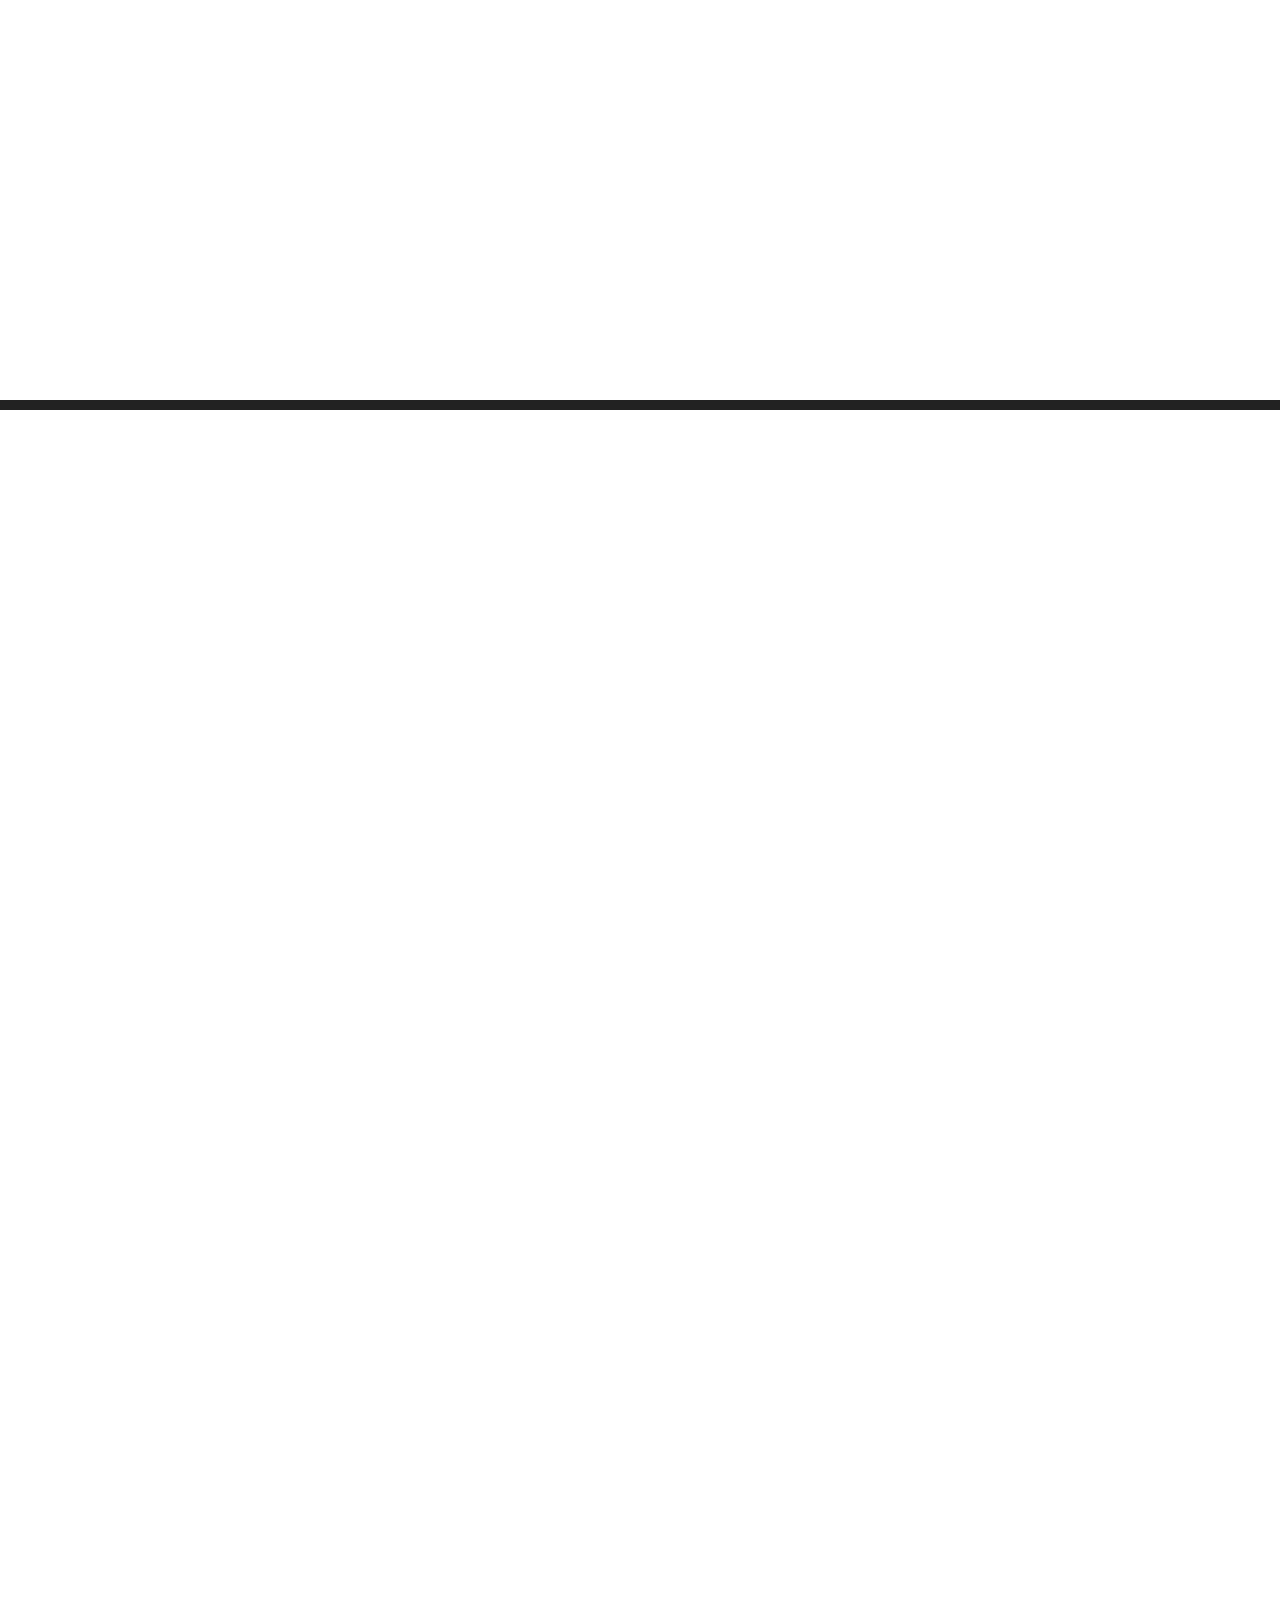
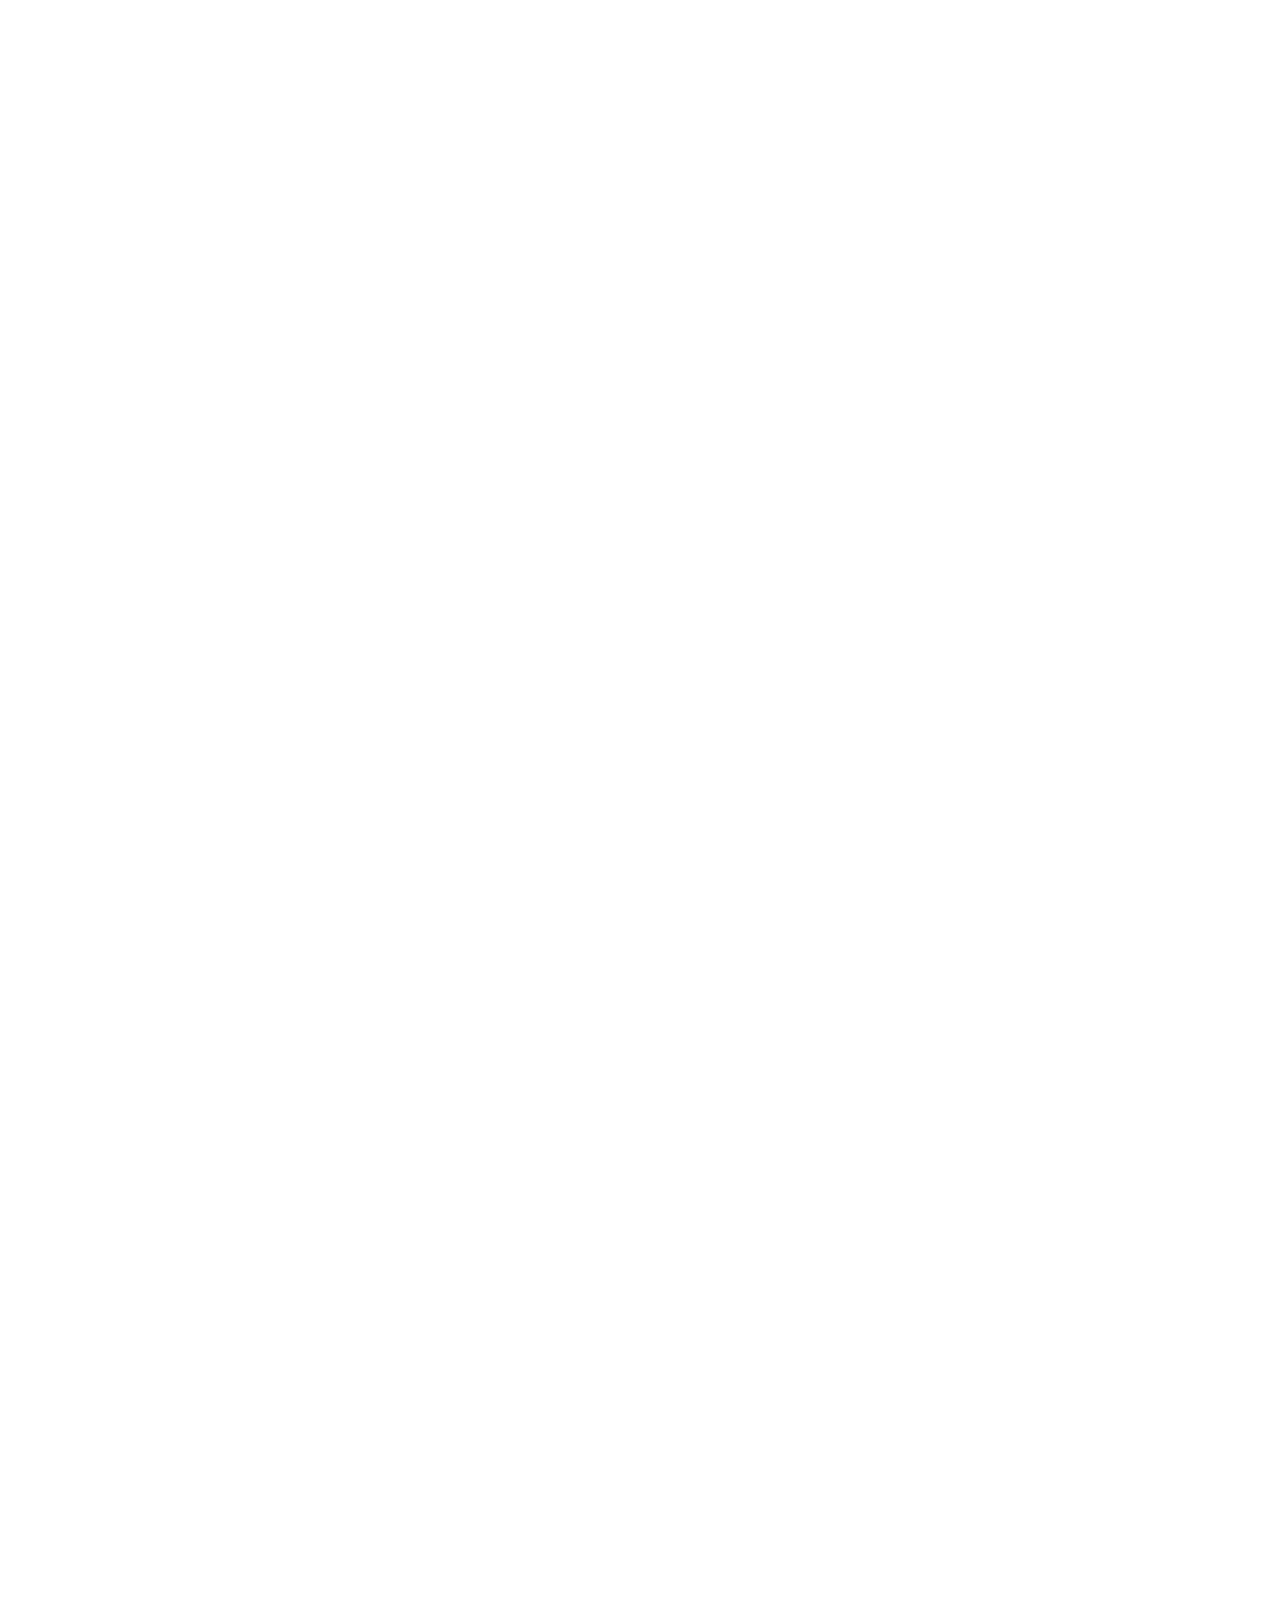
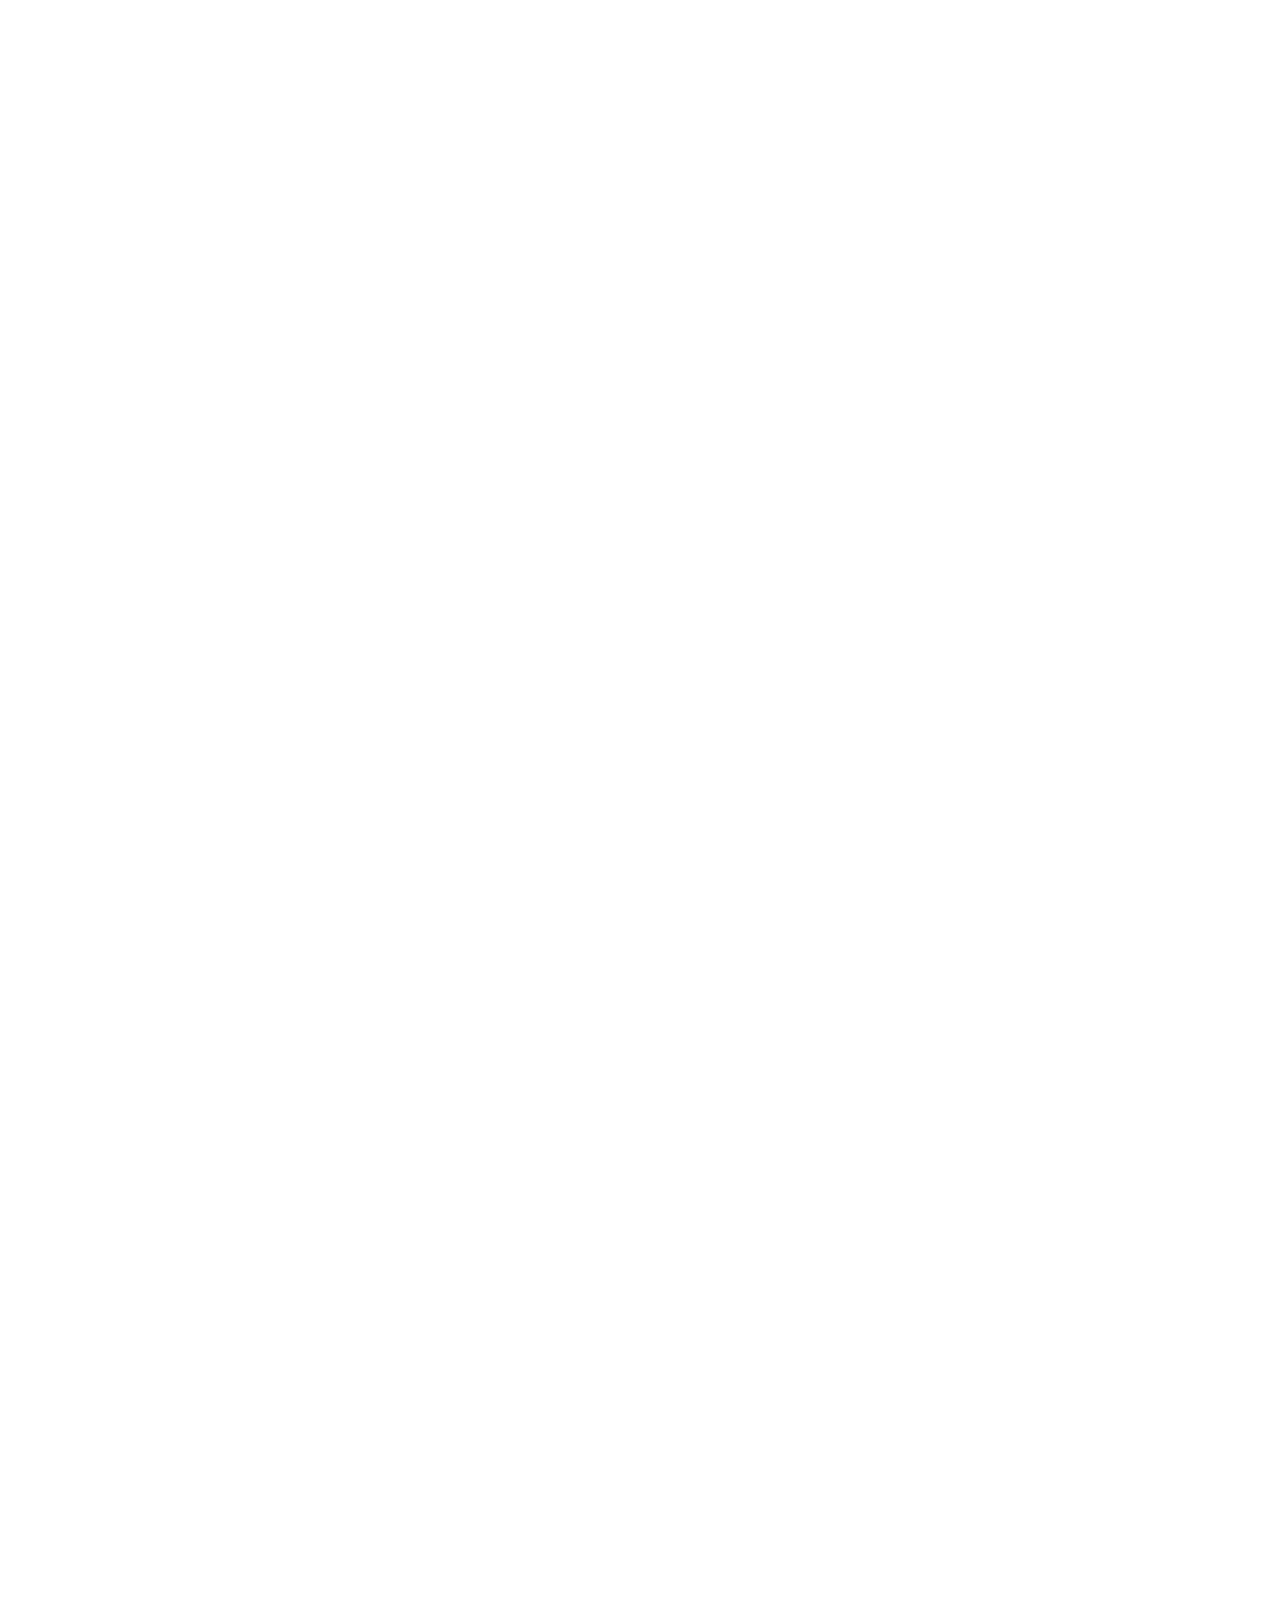
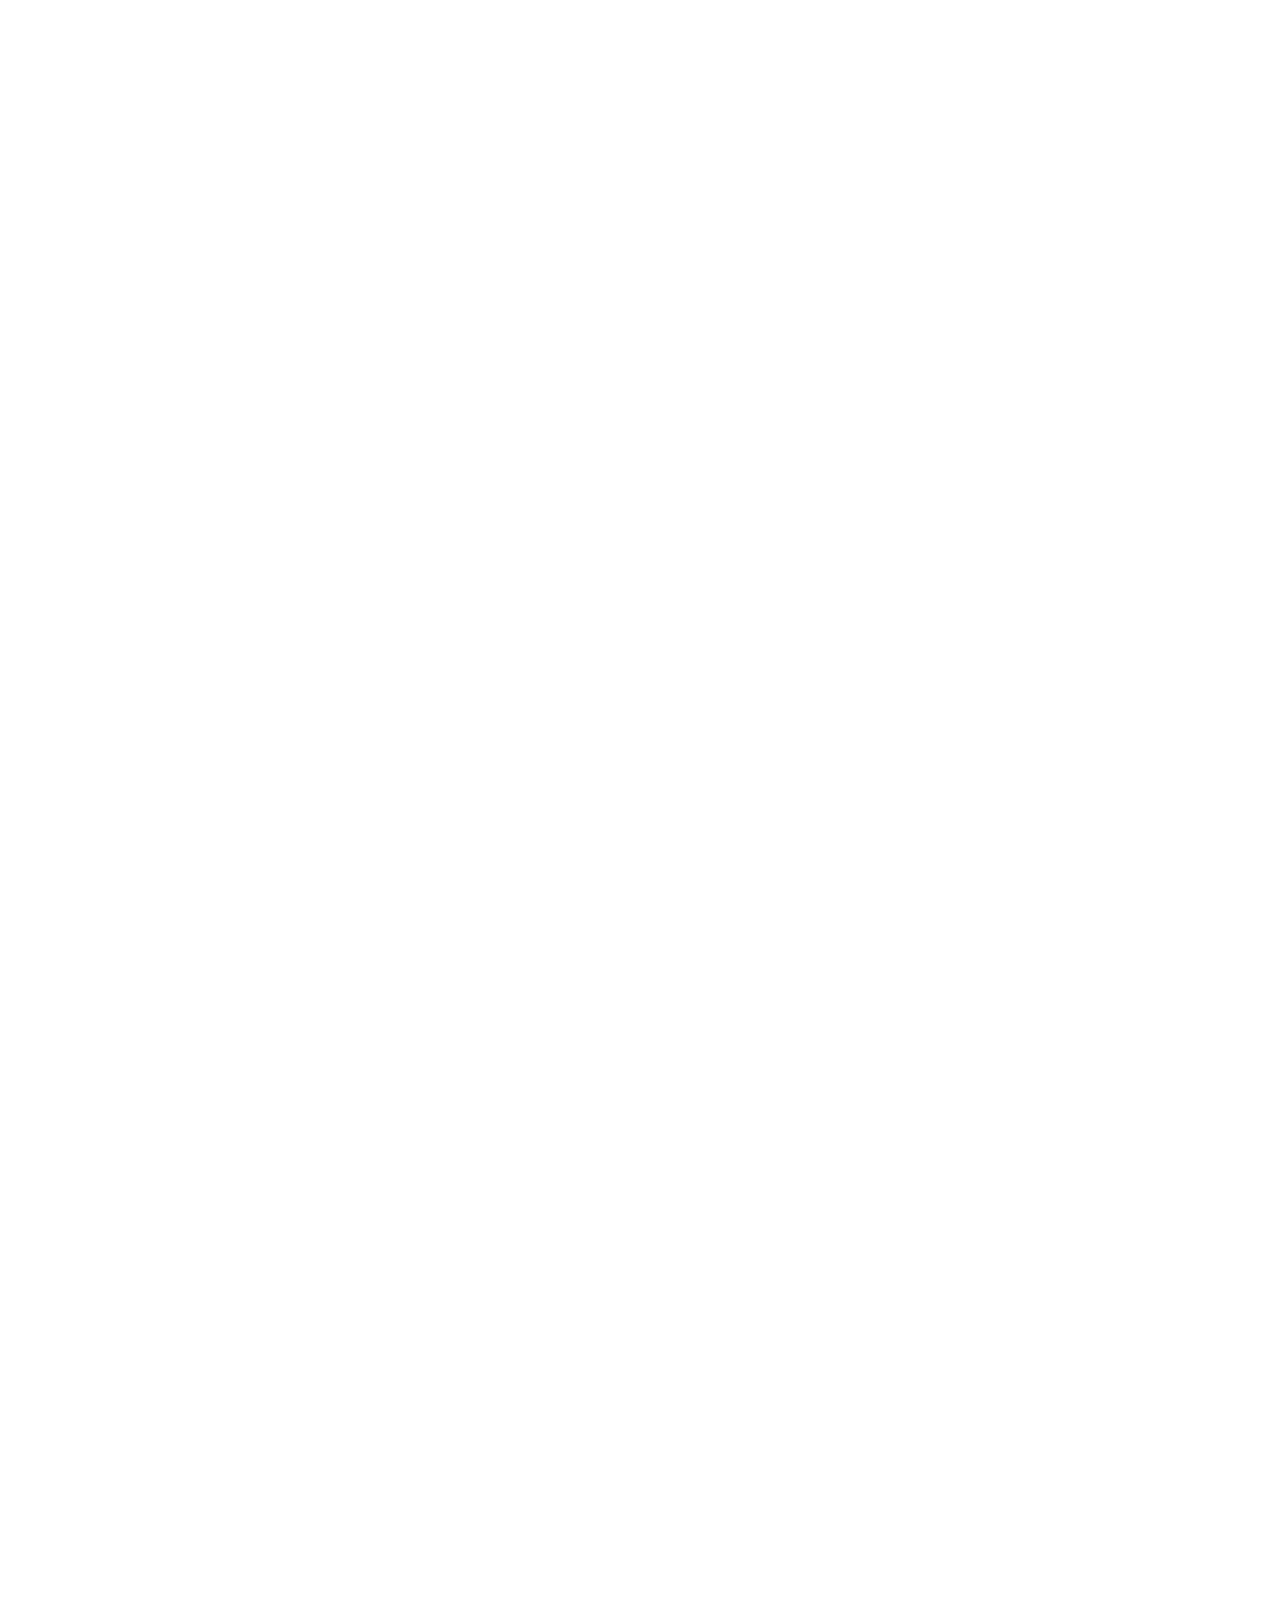
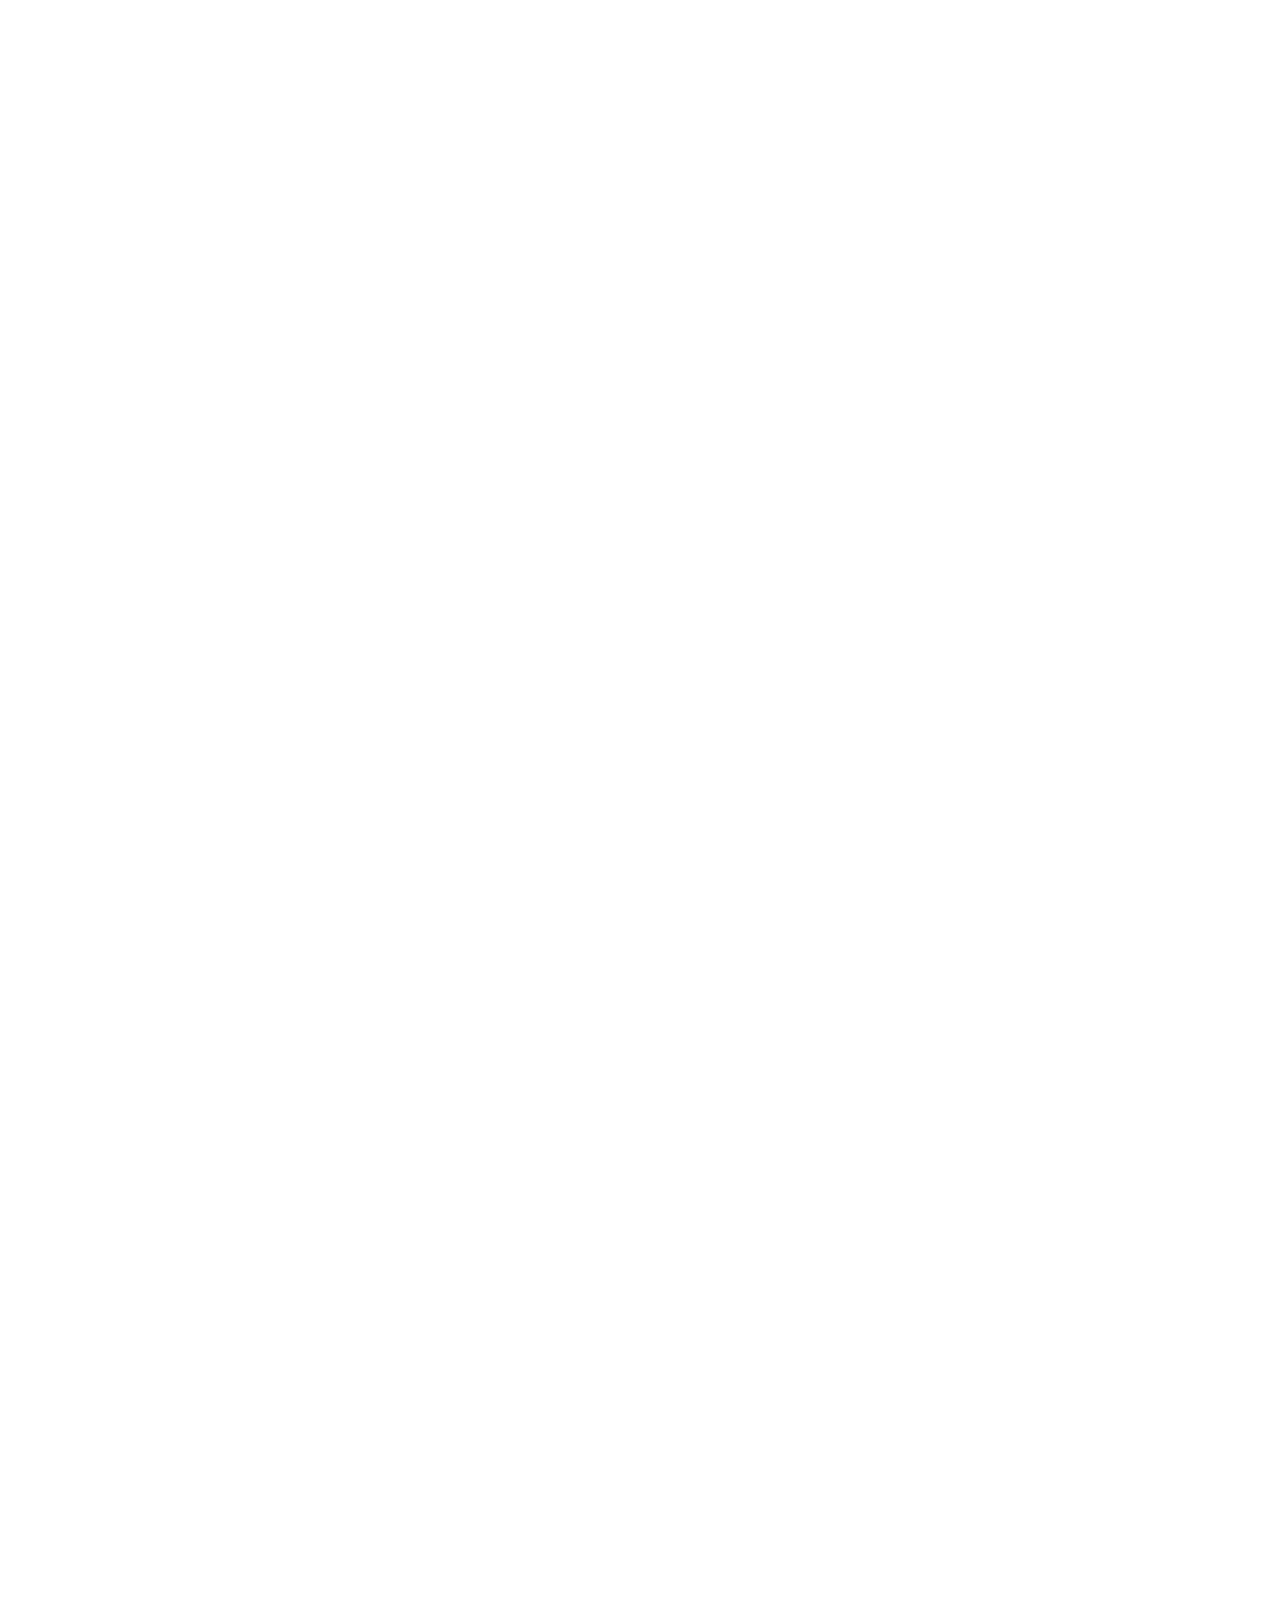
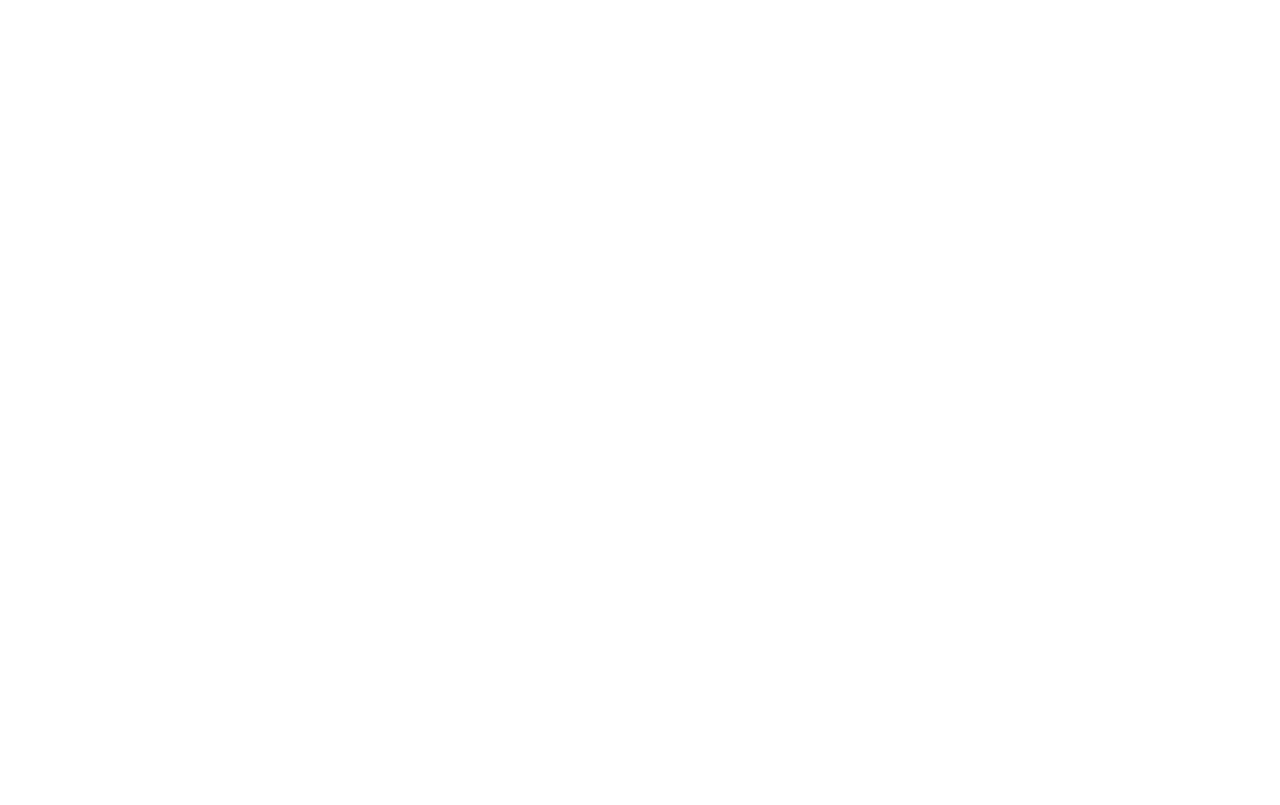
<file: index.html>
<!DOCTYPE html>
<!--[if IE 8]> 				 <html class="no-js lt-ie9" lang="en" > <![endif]-->
<!--[if gt IE 8]><!--> <html class="no-js" lang="en" > <!--<![endif]-->

<head>
	<meta charset="utf-8">
  <meta name="viewport" content="width=device-width,initial-scale=1.0">
  <title>Mr. and Mrs. Panoli</title>


  <link rel="stylesheet" href="css/foundation.css">
  <link rel="stylesheet" href="css/flexslider.css">
  <link rel="stylesheet" href="css/typicons.min.css">
  <link rel="stylesheet" href="css/style.css">
  <link rel="stylesheet" href="css/responsive.css">


<link rel="stylesheet" type="text/css" href="css/fresco.css"/>

<link href='http://fonts.googleapis.com/css?family=Montserrat:400,700' rel='stylesheet' type='text/css'>
<link href='http://fonts.googleapis.com/css?family=Merriweather:400,300,700' rel='stylesheet' type='text/css'>

</head>
<body>
<div id="loader"><div id="progress-bar"></div></div>

<section id="nav">

	<div class="row">
		<div class="large-4 columns">
			<ul class="navigation hide-for-small">
				<li><a class="scroll" href="#welcome-nav">WELCOME</a></li>
				<li><a class="scroll" href="#information-nav">INFORMATION</a></li>
			</ul>
		</div>

		<div class="large-4 columns text-center">
			<a href="index.html"><div class="logo"><img src="img/logo.png"></a></div>
		</div>

		<div class="large-4 columns">
			<ul class="navigation hide-for-small">
				<li><a class="scroll" href="#photos-nav">PHOTOS</a></li>
				<li><a class="scroll" href="#contact-nav">CONTACT</a></li>
			</ul>
		</div>

		<div class="open-menu show-for-small right"><i class="typcn typcn-th-menu"></i></div>
	</div>

	<div class="row">
		<div class="large-12 columns mobile-nav">
			<ul class="navigation">
				<li><a class="scroll" href="#welcome-nav">WELCOME</a></li>
				<li><a class="scroll" href="#information-nav">INFORMATION</a></li>
				<li><a class="scroll" href="#photos-nav">PHOTOS</a></li>
				<li><a class="scroll" href="#contact-nav">CONTACT</a></li>
			</ul>
		</div>
	</div>

</section>



<section id="home">
		<div id="home-slider">
			</div>
</section>




<a id="welcome-nav"></a>
<section id="about" class="pad-large">
	<div class="row">
		<div class="large-12 columns text-center">
			<div class="page-header pad-bottom">
				<h1>WELCOME</h1>

				<div class="hr large-1 small-3"></div>
			</div>
		</div>
	</div>

	<div class="row">
		<div class="large-7-1 columns">

			<p id="welcome-text">
			After three incredible years together, we are honored to welcome you to the start of the next chapter of our lives, our wedding.  It means the world to us to celebrate this special day with our closest family and friends. <br>It is something we will always cherish.
			<br><br>

			Please browse our website to find information about the wedding ceremony and reception, accommodations, our bridal party, directions, as well as some pictures that chronical the start of our life together.
			<br><br>

			See you on April 11, 2015!<br><br>

			Love,<br>
			<strong>Ryan and Jennifer</strong>

			</p>
		</div>
	</div>
</section>






<section id="quote-divider-1">
	<div id="quote"
	<div class="row">
		<div class="large-8 large-centered columns">

			</div>
		</div>
	</div>
</section>



<a id="information-nav"></a>
<section id="services" class="pad-large">

	<div class="row">
		<div class="large-12 columns text-center">
			<div class="page-header pad-bottom">
				<h1>WEDDING<br>INFORMATION</h1>
				<div class="hr large-1 small-3"></div>
			</div>
		</div>
	</div>

	<div class="row services-row">
		<div class="large-6 columns">
			<div class="service text-center">
				<i class="typcn typcn-calender-outline"></i>
				<h5>CEREMONY</h5>
				<div class="hr large-3 small-3"></div>
				<p>
					<strong>2:30 PM<br>Saturday, April 11, 2015</strong><br>
					St. Peter's Episcopal Church<br>
					175 Old Tannery Road<br>
					Monroe, Connecticut<br>
					<i>Black Tie Attire</i>

				</p>
			</div>
		</div>

		<div class="large-6 columns">
			<div class="service text-center">
				<i class="typcn typcn-location-outline"></i>
				<h5>RECEPTION</h5>
				<div class="hr large-3 small-3"></div>
				<p>
					<strong>6:00 - 7:00 PM Cocktail Hour<br>7:00 - 11:00 PM Dining &amp; Dancing</strong><br>
					New Haven Lawn Club<br>
					193 Whitney Avenue<br>
					New Haven, Connecticut<br>
					<i>Black Tie Attire</i>
				</p>
			</div>
		</div>
</div>

		<div class="row services-row">
			<div class="large-6 columns">
				<div class="service text-center">
					<i class="typcn typcn-leaf"></i>
					<h5>THE LADIES</h5>
					<div class="hr large-3 small-3"></div>
					<p>
						<strong>Lauren Johnson</strong><br>
						Kelly DeLeo<br>
						Kelly Ernest<br>
						Katie Fernandes<br>
						Rebecca Harvey<br>
						Dannie Johnson<br>
						Sally Ross<br>
						Grace Cottle<br>
					</p>
				</div>
		</div>


			<div class="row services-row">
			<div class="large-6 columns">
				<div class="service text-center">
					<i class="typcn typcn-beer"></i>
					<h5>THE GENTLEMEN</h5>
					<div class="hr large-3 small-3"></div>
					<p>
						<strong>Michael Panoli</strong><br>
						Christopher Keddy<br>
						David Lynch<br>
						Joseph Nista<br>
						Evangelos Perdikouris<br>
					</p>
				</div>
		</div>






</section>





<section id="quote-divider-2">
	<div id="quote"
	<div class="row">
		<div class="large-8 large-centered columns">

			</div>
		</div>
	</div>
</section>





<section id="about" class="pad-large">
	<div class="row">
		<div class="large-12 columns text-center">
			<div class="page-header pad-bottom">
				<h1>ACCOMODATIONS</h1>
				<div class="hr large-1 small-3"></div>
			</div>
		</div>
	</div>

	<div class="row">
		<div class="large-12 columns">
			<p id="welcome-text">
				The preferred hotel for our wedding is the Omni New Haven Hotel at Yale.  Rooms are still available at the hotel for those of you who haven't booked yet (sadly, no more discounted rooms are available through the room block).

				A shuttle will be running between the Omni Hotel and New Haven Lawn Club before and after the reception.  Pickup is at 5:30 and 5:45 PM, return is at 11:00 and 11:15 PM.  Please report to the front of the hotel 5 minutes prior to pickup.
	</div>

<!-- <div class="large-4 columns">
	<p id="flight-text">
				<strong>The Study at Yale</strong><br>
				1157 Chapel Street<br>
				New Haven, Connecticut<br>
				(203) 503-3917<br>
				<a href="www.studyatyale.com">Website</a>
	</div>

	<div class="large-4 columns">
	<p id="flight-text">
				<strong>Courtyard Marriott at Yale</strong><br>
				30 Whalley Avenue<br>
				New Haven, Connecticut<br>
				Phone: (203) 777-6221<br>
				<a href="http://www.marriott.com/ hotels/travel/hvndt-courtyard-new-haven-at-yale/">Website</a>
	</div> -->





<br>
<br>
<br>
<br>






<div class="large-12 columns text-center">
			<div class="page-header pad-bottom">
				<h1>THINGS TO DO</h1>
				<div class="hr large-1 small-3"></div>
			</div>
		</div>


<div class="row">
		<div class="large-12 columns">
			<p id="welcome-text">
				During your stay, you may want to take some time to explore the sites in beautiful New Haven, CT.

			</p>
		</div>
<br><br>

		<div class="large-4 columns">
				<p id="flight-text">
				<strong>Yale University Art Gallery</strong><br>
				1111 Chapel Street<br>
				New Haven, Connecticut<br>
				(1 mile from reception site)<br>
				<i>A must-see place in NH. Free and open to the public.</i>
			</div>

			<div class="large-4 columns">
				<p id="flight-text">
				<strong>Yale Peabody Museum of Natural History </strong><br>
				170 Whitney Avenue<br>
				New Haven, Connecticut<br>
				(Across the street from reception site)<br>
				<i>A top attraction in NH and fun for all.</i>
			</div>



			<div class="large-4 columns">
				<p id="flight-text">
				<strong>Bar 19</strong><br>
				Located inside the Omni Hotel<br>
				155 Temple Street<br>
				New Haven, Connecticut<br>
				<i>Enjoy a cocktail in the stylish lounge conveniently located inside the Omni Hotel.</i>
			</div>


			<div class="large-4 columns">
				<p id="flight-text">
				<strong>Anna Liffey's Irish Pub</strong><br>
				17 Whitney Avenue<br>
				New Haven, Connecticut<br>
				(0.7 mile from reception)<br>
				<i>Grab a quick drink or snack.  Relaxed, fun atmosphere.</i>
			</div>



			<div class="large-4 columns">
				<p id="flight-text">
				<strong>Louis' Lunch</strong><br>
				263 Crown Street<br>
				New Haven, Connecticut<br>
				(1 mile from reception site)<br>
				<i>World famous birthplace of the hamburger.  Great place to grab a snack.</i>
			</div>


			<div class="large-4 columns">
				<p id="flight-text">
				<strong>Quinnipiac University Campus</strong><br>
				275 Mount Carmel Avenue<br>
				Hamden, Connecticut<br>
				(11 miles from reception site)<br>
				<i>Explore the beautiful grounds of Ryan’s alma mater!</i>
			</div>






</section>




<section id="quote-divider-3">
	<div id="quote"
	<div class="row">
		<div class="large-8 large-centered columns">

			</div>
		</div>
	</div>
</section>








<section id="about" class="pad-large">
	<div class="row">
		<div class="large-12 columns text-center">
			<div class="page-header pad-bottom">
				<h1>TRANSPORATION<br>&amp; DIRECTIONS</h1>
				<div class="hr large-1 small-3"></div>
			</div>
		</div>
	</div>

	<div class="row">
		<div class="large-12 columns">
			<h3>Shuttle</h3><br><br>
			<p>
				For your convenience, a shuttle has been arranged to transport guests staying at the Omni Hotel to and from the reception. Time TBD.
			</p>
			<br><br>

			<h3>Directions From the North:</h3><br><br>
			<p>
				I-90 West/Massachusetts Turnpike to I-84 to I-91 to CT-15 South to Orange.  Take exit 58 for CT-34 West towards Derby.  Merge onto CT-34 West/Derby Avenue/Derby Turnpike.  Continue on CT-34 West for 3 miles.  Turn left onto Main Street.  Turn left onto Bridge Street.  Turn right onto Howe Avenue.  Continue onto CT-110 North/Leavenworth Road for 4.5 miles.  Turn right on Old Tannery Road.  St. Peter’s Episcopal Church will be on the left.
			</p>
			<br><br>


			<h3>Directions From the South:</h3><br><br>
			<p>
				I-95 North towards New Haven.  Take exit 27A for CT-25/CT-8 toward Trumbull/Waterbury.  Continue onto CT-25 North/CT-8 North.  Keep left at the fork to continue on CT-25 North.  Travel 6.1 miles on CT-25 North to end of Connector.  Turn right on CT-111 North/Monroe Turnpike for 3.5 miles.  Turn right on Old Tannery Road.  St. Peter’s Episcopal Church will be on the right.
			</p>
			<br><br>


			<h3>Directions to New Haven Lawn Club from St. Peter’s Episcopal Church: </h3><br><br>
			<p>
				Travel West on Old Tannery Road toward Monroe Turnpike/CT-111.  Turn left onto Monroe Turnpike/CT-111 for 3.5 miles.  Turn left onto CT-25 South.  Merge onto CT-15 North via exit 8 toward New Haven.  Take exit 54 I-95/US-1/Milford/New London.  Merge onto Milford Parkway South.  Merge onto I-95 North via exit 2A toward New Haven.  Merge onto I-91 North via exit 48 (on the left) toward Hartford.  Take exit 3 toward Trumbull Street.  Turn slight left onto Trumbull Street.  Take the 2nd right onto Whitney Avenue.  193 Whitney Avenue is on the right (Note: New Haven Lawn Club is just past the Yale School of Management, a large glass building.  New Haven Lawn Club has a small green and white sign hanging next to the driveway.)
			</p>
			<br><br>



			</div>

		</div>


</section>





<section id="registry">
	<div id="registry">
	<div class="row">
		<div class="large-12 columns text-center">
			<h3 class="text-white">WE'RE REGISTERED AT</h3>
			<div class="hr large-1 small-3"></div>
		</div>
	</div>

	<div class="row">

		<div class="large-4 columns store text-center">
			<a href="http://www.bedbathandbeyond.com/store/page/Registry" target="_blank"><img alt="store image" src="img/bedbathbeyond.png" class="fade"/></a>
		</div>


		<div class="large-4 columns store text-center">
			<a href="http://www.williams-sonoma.com/" target="_blank"><img alt="store image" src="img/williamssonoma.png" class="fade"/></a>
		</div>


		<div class="large-4 columns store text-center">
			<a href="http://www.homedepot.com/c/Gift_Cards" target="_blank"><img alt="store image" src="img/homedepot.png" class="fade"/></a>
		</div>

	</div>
	</div>

</section>

<a id="photos-nav"></a>
<section id="photos" class="pad-large">

	<div class="row">
		<div class="large-12 columns text-center">
			<div class="page-header pad-bottom">
					<h1>PHOTOS</h1>
				<div class="hr large-1 small-3"></div>
			</div>
		</div>
	</div>

	<div class="row work-row">

		<div class="large-4 columns">
			<div class="work-item" data-project-id="project-1">
				<div class="work-img-holder">
				<a href="img/photos/photo-1.jpg" class="fresco"><img src="img/thumbnails/thumbnail-1.jpg"></a>

				</div>
			</div>
		</div>

			<div class="large-4 columns">
			<div class="work-item" data-project-id="project-1">
				<div class="work-img-holder">
				<a href="img/photos/photo-2.jpg" class="fresco"><img src="img/thumbnails/thumbnail-2.jpg"></a>
				</div>
			</div>
		</div>

			<div class="large-4 columns">
			<div class="work-item" data-project-id="project-1">
				<div class="work-img-holder">
				<a href="img/photos/photo-3.jpg" class="fresco"><img src="img/thumbnails/thumbnail-3.jpg"></a>
				</div>
			</div>
		</div>

	</div>

	<div class="row work-row">

			<div class="large-4 columns">
			<div class="work-item" data-project-id="project-1">
				<div class="work-img-holder">
				<a href="img/photos/photo-4.jpg" class="fresco"><img src="img/thumbnails/thumbnail-4.jpg"></a>
				</div>
			</div>
		</div>

			<div class="large-4 columns">
			<div class="work-item" data-project-id="project-1">
				<div class="work-img-holder">
				<a href="img/photos/photo-5.jpg" class="fresco"><img src="img/thumbnails/thumbnail-5.jpg"></a>
				</div>
			</div>
		</div>

			<div class="large-4 columns">
			<div class="work-item" data-project-id="project-1">
				<div class="work-img-holder">
				<a href="img/photos/photo-6.jpg" class="fresco"><img src="img/thumbnails/thumbnail-6.jpg"></a>
				</div>
			</div>
		</div>

	</div>



	<div class="row work-row">

			<div class="large-4 columns">
			<div class="work-item" data-project-id="project-1">
				<div class="work-img-holder">
				<a href="img/photos/photo-7.jpg" class="fresco"><img src="img/thumbnails/thumbnail-7.jpg"></a>
				</div>
			</div>
		</div>

			<div class="large-4 columns">
			<div class="work-item" data-project-id="project-1">
				<div class="work-img-holder">
				<a href="img/photos/photo-8.jpg" class="fresco"><img src="img/thumbnails/thumbnail-8.jpg"></a>
				</div>
			</div>
		</div>

			<div class="large-4 columns">
			<div class="work-item" data-project-id="project-1">
				<div class="work-img-holder">
				<a href="img/photos/photo-9.jpg" class="fresco"><img src="img/thumbnails/thumbnail-9.jpg"></a>
				</div>
			</div>
		</div>

	</div>




</section>

<a id="contact-nav"></a>
<section id="contact">


	<div id="contact-holder">



		<div class="row">
			<div class="large-12 columns text-center">
				<div id="footer">
					<div id="copy-text"><span class="logo-text">RYAN &amp; JENNIFER<br><br>IF YOU HAVE ANY QUESTIONS PLEASE EMAIL US AT:<BR><br><a class="footer" href="mailto:jennpanoli@gmail.com">jennpanoli@gmail.com</a><br><br><Br>APRIL 11, 2015</span></div>
				</div>
			</div>
		</div>


	</div><!-- end of contact holder -->




</section>

<!-- jQuery -->
<script type="text/javascript" src="http://code.jquery.com/jquery-1.10.1.min.js"></script>

<!-- Make IE8 and below responsive by adding CSS3 MediaQuery support -->
<!--[if lt IE 9]>
  <script type="text/javascript" src="http://css3-mediaqueries-js.googlecode.com/svn/trunk/css3-mediaqueries.js"></script>
<![endif]-->

<!-- Fresco -->
<script type="text/javascript" src="js/fresco.js"></script>

  <script src="js/vendor/custom.modernizr.js"></script>
  <script src="js/vendor/jquery.js"></script>
  <script src="js/foundation.min.js"></script>
  <script src="js/jquery.flexslider.js"></script>
  <script src="js/smooth-scroll.js"></script>
  <script src="js/scripts.js"></script>

  <script>
    $(document).foundation();
  </script>
</body>
</html>
</file>
<file: css/style.css>
/***************** PSEUDO & GENERAl CLASSES ***************/

body{  -webkit-font-smoothing: antialiased; }
input{ -webkit-appearance: none; }


#loader{
	opacity: 1;
	position: absolute;
	width: 100%;
	height: 100%;
	background-color: #fff;
	z-index: 2000;
	-webkit-transition: all .5s ease;
	-moz-transition: all .5s ease;
	transition: all .5s ease;
}
#progress-bar{
	height: 10px;
	background-color: #222;
	-webkit-transition: width .5s ease;
	-moz-transition: width .5s ease;
	transition: width .5s ease;
	position: relative;
	top: 400px;
	width: 0px;
}
.hide-loader{ opacity: 0 !important; z-index: -1 !important; }

/** SPACING **/

.pad-large{
	padding-top: 88px;
	padding-bottom: 88px;
	background-color: #ffffff;
}

.pad-small{
	padding-top: 44px;
	padding-bottom: 44px;
}

.pad-bottom{
	margin-bottom: 88px;
}

/** TYPO **/

.text-white{
	color: #fff;
	font-family: 'Montserrat', sans-serif;
  font-weight: 700;
}

h1, h2, h4, h6{
	letter-spacing: 10px;
	text-transform: uppercase;
	margin-right: -10px;
	color: #000000;
}

h3 {
	font-family: 'Montserrat', sans-serif;
  font-weight: 700;
  letter-spacing: 2px;
  font-size: 1.3em;
  text-transform: uppercase;
}

/** ELEMENTS **/

.hr{
	background-color: #544a43;
	height: 1px;
	margin: 0px auto;
}

.thick-hr{
	background-color: #222;
	height: 6px;
	margin: 0px auto;
}

.btn{
	border: 2px solid #fff;
	padding: 15px;
	display: inline-block;
	cursor: pointer;
	position: relative;
	color: #fff;
}

.box{
	font-family: 'Montserrat', sans-serif;
	border: 2px solid #fff;
	padding: 15px;
	display: inline-block;
	position: relative;
	color: #fff;
	font-weight: 700;
}


.btn-wrapper{
	display: inline-block;
}

.page-header .box-heading{
	font-family: 'Petrona';
	font-size: 14px;
	padding: 10px;
	border: 1px solid #222;
	margin-bottom: 22px;
	display: inline-block;
}

.page-header .hr{
	margin-top: 22px;
}

#quote-divider-1{
	background: url(../img/photo_02.jpg);
	background-size: cover;
	background-attachment: fixed;
	position: relative;
}


#quote-divider-2{
	background: url(../img/photo_04.jpg);
	background-size: cover;
	background-attachment: fixed;
	position: relative;
}

#quote-divider-3{
	background: url(../img/photo_05.jpg);
	background-size: cover;
	background-attachment: fixed;
	position: relative;
}

#quote-divider-3:before{
	content:'';
	width: 100%;
	height: 100%;
	position: absolute;
}

#quote-divider-1:before{
	content:'';
	width: 100%;
	height: 100%;
	position: absolute;
}

#quote-divider-2:before{
	content:'';
	width: 100%;
	height: 100%;
	position: absolute;
}

#quote-divider-1 .large-8{
	padding-top: 280px;
	padding-bottom: 280px;
}

#quote-divider-1 .thick-hr{
	margin: 0px;
	margin-top: 22px;
	margin-bottom: 32px;
	background-color: #fff;
}

#quote-divider-1 .btn-wrapper{
	margin-right: 11px;
}

#quote-divider-1 .btn{
	border-color: #fff;
	color: #fff;
	letter-spacing: 3px;
	font-size: 12px;
}

#quote-divider-1 .btn i{
	margin-right: 5px;
}

#quote-divider-2 .large-8{
	padding-top: 280px;
	padding-bottom: 280px;
}

#quote-divider-2 .thick-hr{
	margin: 0px;
	margin-top: 22px;
	margin-bottom: 32px;
	background-color: #fff;
}

#quote-divider-2 .btn-wrapper{
	margin-right: 11px;
}

#quote-divider-2 .btn{
	border-color: #fff;
	color: #fff;
	letter-spacing: 3px;
	font-size: 12px;
}

#quote-divider-2 .btn i{
	margin-right: 5px;
}


#quote-divider-3 .large-8{
	padding-top: 280px;
	padding-bottom: 280px;
}

#quote-divider-3 .thick-hr{
	margin: 0px;
	margin-top: 22px;
	margin-bottom: 32px;
	background-color: #fff;
}

#quote-divider-3 .btn-wrapper{
	margin-right: 11px;
}

#quote-divider-3 .btn{
	border-color: #fff;
	color: #fff;
	letter-spacing: 3px;
	font-size: 12px;
}

#quote-divider-3 .btn i{
	margin-right: 5px;
}


#registry{
	background:url(../img/photo_06.jpg);
	background-size: cover;
	background-attachment: fixed;
	position: relative;
}

#registry:before{
	content:'';
	width: 100%;
	height: 100%;
	background-color:rgba(0,0,0,0.6);
	position: absolute;
}

#registry .large-12{
	margin-top: 88px;
	margin-bottom: 44px;
}

#registry .large-12 .hr{
	background-color: #fff;
	margin-top: 22px;
}

.store{
	margin-bottom: 60px;
}

.store img{
	width: 100%;
}

.store .pad{
	position: relative;
	bottom: 20px;
}

.fade {
   opacity: 0.8;
   transition: opacity .25s ease-in-out;
   -moz-transition: opacity .25s ease-in-out;
   -webkit-transition: opacity .25s ease-in-out;
   }

   .fade:hover {
      opacity: 1;
      }



/***************** NAVIGATION ***************/

.mobile-nav{
	display: none;
}

#nav{
	max-height: 90px;
	min-height: 90px;
	overflow: hidden;
	background-color: #ffffff;
	position: fixed;
	top: 0px;
	z-index: 200;
	width: 100%;
	text-align: center;
	box-shadow: 0px 0px 10px rgba(0,0,0,0.2);
	-webkit-transition: all .5s ease;
	-moz-transition: all .5s ease;
	transition: all .5s ease;
}

.open-nav{
	max-height: 300px !important;
}

.open-menu{
	display: none !important;
}

.navigation{
	overflow: hidden;
	list-style: none;
	padding-top: 37px;
	display: inline-block;
	margin-bottom: 0px;
}

.navigation li{
	float: left;
	margin-right: 44px;
	font-size: 0.7em;
	text-transform: uppercase;
	letter-spacing: 4px;
	font-family: 'Montserrat', sans-serif;
}

.navigation li:last-child{
	margin-right: 0px;
}

.navigation li a{
	color: #222;
	font-family: 'Montserrat', sans-serif;
	text-decoration:	none;
}

.logo{
	padding-top: 15px;
	padding-left: 20px;
}

/***************** HOME ***************/

#home{
	overflow: hidden;
}





#home-slider {
	background: url(../img/photo_01.jpg) no-repeat center center fixed;
  -webkit-background-size: cover;
  -moz-background-size: cover;
  -o-background-size: cover;
  background-size: cover;
  min-height: 850px;
  min-width: 100%;
  height:100%;
}


/*
#home-slider {
	position: relative;
	padding-bottom: 56.25%; /* 16:9 (ADD CLOSE TAG HERE)
	height: 0;
}

#home-slider .video iframe {
	position: absolute;
	top: 0;
	left: 0;
	width: 100%;
	height: 100%;
}
*/

#home-slider .flex-direction-nav .flex-prev {
	left: -44px;
	opacity: 0.7;
	top: 48%;
}

#home-slider .flex-direction-nav .flex-next {
	right: -44px;
	opacity: 0.7;
	top: 48%;
}

#home-slider:hover .flex-direction-nav .flex-prev {
	left: 44px;
}

#home-slider:hover .flex-direction-nav .flex-next {
	right: 44px;
}

.slider-bg{
	position: absolute;
	top: 0px;
	left: 0px;
	min-width: 100%;
	min-height: 100%;
	z-index: -1;
}

.tile-wrapper{
	border: 1px solid rgba(255,255,255,0.8);
	padding: 10px;
	width: 350px;
	height: 350px;
	margin: 0px auto;
}

.slider-tile{
	width: 100%;
	background-color: rgba(255,255,255,0.8);
	margin: 0px auto;
	text-align: center;
	padding-top: 60px;
	height: 330px;
}

.slider-tile i{
	font-size: 2.5em;
}

.slider-tile h5{
	margin-top: 11px;
	margin-bottom: 22px;
}

.slider-tile .hr{
	margin-bottom: 44px;
}

.slider-tile .biline{
	width: 60%;
	font-weight: 300;
	margin: 0px auto;
	font-family: 'Petrona';
}

/***************** ABOUT ***************/

#list {
	font-weight: 300;
	color: #000000;
	line-height: 40px;
}

#flight-text{
	columns:200px 1;
	-webkit-columns:200px 1; /* Safari and Chrome */
	-moz-columns:200px 1; /* Firefox */
	font-weight: 400;
	margin-bottom: 66px;
	color: #000000;
	font-size: 14px;
	line-height: 25px;
}

#accom-text{
	columns:300px 1;
	-webkit-columns:300px 1; /* Safari and Chrome */
	-moz-columns:300px 1; /* Firefox */
	font-weight: 400;
	text-align: center;
	margin-bottom: 66px;
	color: #544a43;
	font-size: 14px;
	line-height: 25px;
}

#flight-text-2{
	columns:200px 1;
	-webkit-columns:200px 1; /* Safari and Chrome */
	-moz-columns:200px 1; /* Firefox */
	font-weight: 400;
	margin-bottom: 66px;
	color: #544a43;
	font-size: 14px;
	line-height: 25px;
}


#welcome-text{
	text-align: center;
	columns:800px 1;
	-webkit-columns:800px 1; /* Safari and Chrome */
	-moz-columns:800px 1; /* Firefox */
	margin-bottom: 66px;
	color: #000000;
	font-size: 16px;
	line-height: 30px;
}


#about-text{
	columns:400px 3;
	-webkit-columns:400px 3; /* Safari and Chrome */
	-moz-columns:400px 3; /* Firefox */
	font-weight: 400;
	margin-bottom: 66px;
	color: #544a43;
	font-size: 14px;
	line-height: 25px;
}

#info-text{
	columns:100px 2;
	-webkit-columns:100px 2; /* Safari and Chrome */
	-moz-columns:100px 2; /* Firefox */
	font-weight: 300;
	margin-bottom: 66px;
	color: #d29679;
}

/*
.team-member{
	opacity: 0.7;
	text-align: center;
	padding: 10px;
	-webkit-transition: all .2s ease;
	-moz-transition: all .2s ease;
	transition: all .2s ease;
	cursor: pointer;
}

.team-member:hover{
	opacity: 1;

}
*/
.team-member span{
	font-size: 14px;
}

.team-member .hr{
	margin-top: 11px;
	margin-bottom: 11px;
}

.team-social{
	list-style: none;
	overflow: hidden;
	margin: 0px auto;
	margin-bottom: 0px;
	display: inline-block;
}

.team-social li{
	float: left;
	margin-right: 5px;
}

.team-social a{
	color: #222;
}

.team-social i{
	font-size: 36px;
}

.team-social li:last-child{
	margin-right: 0px;
}

.team-img-wrapper{
	margin: 0px auto;
	margin-bottom: 11px;
}

.team-img-holder img{
	width: 100%;
}

.team-member h6{
	letter-spacing: 7px;
	margin-right: -7px;
	margin-bottom: 5px;
}

/***************** SERVICES ***************/

.services-row{
	margin-bottom: 22px;
}

.services-row:last-child{
	margin-bottom: 0px;
}

.service{
	padding: 15px;
	border: 2px solid #000000;
	max-height: 132px;
	overflow: hidden;
	cursor: pointer;
	position: relative;
}

.service:hover{

}

.open-service{
	max-height: 2080px !important;
border: 2px solid #000000;
}

.open-service .hr{
	opacity: 1 !important;
}

.open-service p{
	opacity: 1 !important;
}

.service i{
	color: #000000;
	/*font-size: 42px;*/
}

.service h5{
	color: #000000;
	margin-top: 22px;
	letter-spacing: 3px;
	margin-right: -7px;
	font-size: 15px;
}

.service .hr{
	margin-top: 22px;
	margin-bottom: 22px;
	opacity: 0;
	-webkit-transition: all .3s;
	-moz-transition: all .3s;
	transition: all .3s;
}

.service p{
	color: #000000;
	font-weight: 400;
	opacity: 0;
	-webkit-transition: all .3s;
	-moz-transition: all .3s;
	transition: all .3s;
	margin-bottom: 7px;

}

/***************** WORK ***************/
.work-row{
	margin-bottom: 30px;
}

.work-img-holder{
	width: 100%;
	height: 300px;
	overflow: hidden;
	position: relative;
}

.work-img-holder img{
	width: 100%;
}

.work-overlay{
	width: 100%;
	height: 100%;
	left: 0%;
	top: 0%;
	background-color: rgba(255,255,255,0.8);
	padding: 180px 15px 15px 15px;
	position: absolute;
	font-weight: 300;
	opacity: 0;
	cursor: pointer;
	-webkit-transition: all .2s;
	-moz-transition: all .2s;
	transition: all .2s;
}

.work-overlay h6{
	letter-spacing: 7px;
	margin-right: -7px;
}

.work-overlay .hr{
	margin: 0px;
	margin-top: 11px;
	margin-bottom: 11px;
}

.work-img-holder:hover .work-overlay{
	opacity: 1;
	width: 94%;
	height: 94%;
	top: 3%;
	left: 3%;
}

.project{
	max-height: 0px;
	overflow: hidden;
	-webkit-transition: all .8s;
	-moz-transition: all .8s;
	transition: all .8s;
}

.open-project{
	max-height: 1000px !important;
}

.close-project{
	margin-top: 88px;
	margin-bottom: 44px;
	cursor: pointer;
}

.close-project i{
	font-size: 62px;
}

.work-slider{
	position: relative;
}

.project-img-holder{
	width: 630px;
	height: 630px;
	overflow: hidden;
	margin: 0px auto;
}

.work-slider .flex-direction-nav a{
	top: 46%;
}

.work-slider .flex-direction-nav a:before {
	color: #222;
}

.project-details{
	margin-bottom: 44px;
}

.project-details .hr{
	margin-top: 22px;
	margin-bottom: 22px;
}

.project-details p{
	width: 50%;
	display:block;
	margin: 0px auto;
}

/***************** CONTACT ***************/

#contact{
	position: relative;
	z-index: 1;
}

#contact-holder{
	padding-top: 200px;
	padding-bottom: 200px;
	overflow: hidden;
	background: url(../img/photo_footer.jpg) no-repeat center center fixed;
  -webkit-background-size: cover;
  -moz-background-size: cover;
  -o-background-size: cover;
  background-size: cover;
}

#contact-holder:before{
	width: 100%;
	height: 100%;
	background-color:rgba(0,0,0,0.9);
	position: absolute;
}

.contact-fade{
	opacity: 0 !important;
	z-index: -1 !important;
}



#map-toggle{
	position: absolute;
	z-index: 3;
	top: 44px;
	right: 44px;
	letter-spacing: 3px;
	font-size: 12px;
}

#contact iframe{
	border: none;
	position: absolute;
	width: 100%;
	height: 100%;
	z-index: 0;
	top: 0px;
}

#contact-details{
	overflow: hidden;
	list-style: none;
}

#contact-details li{
	float: left;
	margin-right: 11px;
	padding: 10px 10px 13px 10px;
	background-color: #fff;
	color: #000;
	margin-bottom: 11px;
}

#contact-details li a{
	color: #fff;
}

#contact-form #name{
	overflow: hidden;
	width: 48%;
	margin-right: 2%;
	float: left;
	border: 2px solid #fff;
	padding: 5px;
	margin-bottom: 11px;
	background-color: rgba(255,255,255,0);
}

#form-name{
	color: #fff;
	width: 80%;
	float: left;
	margin-bottom: 0px;
	border: none;
	background-color: rgba(0,0,0,0);
}

#contact-form #email{
	overflow: hidden;
	width: 48%;
	float: right;
	border: 2px solid #fff;
	padding: 5px;
	margin-bottom: 11px;
	background-color: rgba(255,255,255,0);
}

#form-email{
	color: #fff;
	width: 80%;
	float: left;
	margin-bottom: 0px;
	border: none;
	background-color: rgba(0,0,0,0);
}

.form-icon{
	border-right: 2px solid #fff;
	float: left;
	margin-right: 11px;
	padding-right: 3px;
}

.form-icon i{
	font-size: 29px;
}

#email .form-icon i{
	position: relative;
	bottom: 2px;
}

#message{
	border: 2px solid #fff;
	padding: 5px;
	margin-bottom: 11px;
	overflow: hidden;
	background-color: rgba(255,255,255,0);
	width: 100%;
	float: none;
	clear: both;
}

#form-message{
	color: #fff;
	float: left;
	width: 88%;
	height: 100px;
	border: none;
	background-color: rgba(0,0,0,0);
}

#contact-form .btn-wrapper{
	font-size: 12px;
	letter-spacing: 3px;
	float: right;
}

#details-error{
	padding: 10px;
	background-color: #ba2f2f;
	display: inline-block;
	float: left;
	display: none;
}

#form-sent{
	padding: 10px;
	background-color: #2fba53;
	display: inline-block;
	float: left;
	display: none;
}

#footer{
	margin-top: 44px;
}

#footer .hr{
	margin-bottom: 22px;
}

#footer-social{
	overflow: hidden;
	list-style: none;
	margin-bottom: 22px;
	display: inline-block;
}

a.email {
	color:#ffffff;
}

#footer-social li a{
	color: #222;
}

#footer-social li{
	float: left;
	margin-right: 11px;
}

#footer-social li:last-child{
	margin-right: 0px;
}

#footer-social li i{
	font-size: 40px;
}

#footer span{
	float: none;
	clear: both;
}

.logo-text{
	font-family: 'Montserrat', sans-serif;
	font-weight: bold;
	letter-spacing: 3px;
	margin-right: -3px;
	color: #fff;
}

#copy-text{
	font-size: 15px;
}
</file>
<file: css/responsive.css>
/************** SMARTPHONES ****************/

@media only screen and (max-width: 767px){

	.hide-for-small{ display: none; }
	.mobile-nav{ display: block; }
	.navigation{ padding-bottom: 22px; }
	.navigation li{ float: none; margin-bottom: 11px; overflow: hidden; }
	.open-menu{ display: block !important;
	position: absolute;
	right: 22px;
	top: 31px;
	cursor: pointer;
	}

  .service i {
    font-style: italic;
  }

  i.typcn.typcn-th-menu {
    font-size: 1em;
  }

#nav{
  max-height: 70px;
  min-height: 70px;
  overflow: hidden;
  background-color: #ffffff;
  position: fixed;
  top: 0px;
  z-index: 200;
  width: 100%;
  text-align: center;
  box-shadow: 0px 0px 10px rgba(0,0,0,0.2);
  -webkit-transition: all .5s ease;
  -moz-transition: all .5s ease;
  transition: all .5s ease;
}


	.navigation li a{ float: left; }

	.tile-wrapper{ width: 100%;
	}
	#home-slider {
    background: url(../img/photo_01_mobile.jpg) ;
    background-size: contain;
    background-repeat: no-repeat;
    min-height: 568px;
    max-width: 100%;
  }
#quote-divider-1 {
    background: url(../img/photo_02_mobile.jpg) ;
    background-size: cover;
    background-repeat: no-repeat;
    max-width: 100%;

}

#quote-divider-2 {
    background: url(../img/photo_03_mobile.jpg) ;
    background-size: cover;
    background-repeat: no-repeat;
    max-width: 100%;

}

#quote-divider-3 {
    background: url(../img/photo_04_mobile.jpg) ;
    background-size: cover;
    background-repeat: no-repeat;
    max-width: 100%;

}

#registry {
    background: url(../img/photo_05_mobile.jpg) ;
    background-size: cover;
    background-repeat: no-repeat;
    min-height: 500px;
    max-width: 100%;
}
	.slider-bg{ max-width: 80%; }

	#about-text{
		line-height: 30px;
		columns: 100px 1;
		-webkit-columns: 100px 1;
		-moz-columns: 100px 1;
	}

	.team-img-holder img{ width: 100% }
	.service{ margin-bottom: 11px; }
	.services-row{ margin-bottom: 0px; }
	.store{ margin-bottom: 0px; }
	.store img{ width: 80%; }
	.work-item{ margin-bottom: 22px; }
	.work-row{ margin-bottom: 0px; }
	.project-details p{ width: 100%; }
	.project-img-holder{ width: 100%; height: 350px; }
	#map-toggle{ right: auto; left: 30%; }
	#contact-holder{ padding-top: 110px; }
	#contact-form #name{ width: 100%; margin-right: 0px; }
	#contact-form #email{ width: 100%; margin-right: 0px; }
	.flex-direction-nav a{ display: none; }

	h1,h2, h3 {
    font-size: 24px;
    letter-spacing: 3px;
    line-height: 45px;

}

.logo{
	padding-top: 10px;
	width: 80%;

}

.pad-bottom{
  margin-bottom: 40px;
}


/****************** TABLETS (portrait and landscape) ----------- */
@media only screen
and (min-device-width : 768px)
and (max-device-width : 1024px) {




	#clients{  background-attachment: scroll; }
	#quote-divider{ background-attachment: scroll; }

	#about-text{
  font-weight: 300;
  margin-bottom: 66px;
  color: #ca727a;
  font-size: 18px;
  line-height: 36px;
  padding: 85px;
}

  #home-slider {
    background: url(../img/photo_12_tablet.jpg) ;
    background-size: contain;
    background-repeat: no-repeat;
    min-height: 844px;
    max-width: 100%;


}

}

/***************** TABLETS (portrait) ----------- */
@media only screen
and (min-device-width : 768px)
and (max-device-width : 1024px)
and (orientation : portrait) {

	.navigation li{ margin-right: 32px; }
	.service h5{ 1em }
	.service{ max-height: 154px; }
	.work-overlay{ padding: 100px 15px 15px 15px; }
	.work-img-holder{ height: 220px; }
	#form-name{ width: 70%; }
	#form-email{ width: 70%; }

	#about-text{
  font-weight: 300;
  margin-bottom: 66px;
  color: #ca727a;
  font-size: 18px;
  line-height: 36px;
  padding: 85px;
}

  #home-slider {
    background: url(../img/photo_12_tablet.jpg) ;
    background-size: contain;
    background-repeat: no-repeat;
    min-height: 844px;
    max-width: 100%;


}

}

/***************** TABLETS (landscape) ----------- */
@media only screen
and (min-device-width : 768px)
and (max-device-width : 1024px)
and (orientation : landscape) {

	#home-slider .slides li{
		padding-top: 117px;
		padding-bottom: 117px;
	}

}

/**************** SMALL SCREENS *****************/

@media only screen and (max-width: 960px){
	.slider-bg{ max-width: 200%; }
}
</file>
<file: css/fresco.css>
/* Overlay */
.fr-overlay {
  z-index: 99999;
  position: fixed;
  top: 0;
  left: 0;
  height: 100%;
  width: 100%;
  zoom: 1;
  overlay: hidden;
}
.fr-overlay-background {
  background: #000;
  filter: alpha(opacity=90);
  opacity: .9;
  float: left;
  width: 100%;
  height: 100%;
  position: relative;
}

/* Window */
.fr-window {
  z-index: 100000;
  position: fixed;
  top:0;
  left: 0;
  width: 100%;
  height: 100%;
  min-height: 100%;
}

/* z-index */
.fr-ui-outside .fr-info { z-index: 100001; }

/* Loading icon */
.fr-loading {
  z-index: 100001;
  position: fixed;
  top: 50%;
  left: 50%;
  width: 52px;
  height: 52px;
  margin-top: -26px;
  margin-left: -26px;
  overflow: visible;
}
.fr-loading-offset {
  position: absolute;
  width: 100%;
  height: 100%;
  top: 0;
  left: 0;
}
.fr-loading-background, .fr-loading-icon {
  position: absolute;
  top: 0;
  left: 0;
  width: 100%;
  height: 100%;
}
.fr-loading-background {
  background: #0d0d0d url('skins/loading.gif') 50% 50% no-repeat;
  opacity: .8;
  -webkit-border-radius: 3px;
  border-radius: 3px;
  position: relative;
  float: left;
  -moz-box-sizing: border-box;
  -webkit-box-sizing: border-box;
  box-sizing: border-box;
  border: 1px solid rgba(80,80,80,.2);
}
.fr-loading-icon { display: none; }


/* Bubble (holds everything) */
.fr-bubble {
  float: left;
  width: 100%;
  height: 100%;
  position: relative;
}

/* Fonts */
.fr-ui,
.fr-info { 
  font: normal 13px/21px "Lucida Sans Unicode", "Lucida Sans", "Lucida Grande", Verdana, Arial, sans-serif;
}

/* Frames / UI */
.fr-frames {
  height: 100%;
  width: 100%;
  position: absolute;
  display:inline;
  top: 0;
  left: 0;
  overflow: hidden;
}
.fr-frames-move {
  position: absolute;
  top: 0;
  left: 0;
  height: 100%;
  width: 100%;
}

.fr-frame, .fr-ui {
  position: absolute;
  top: 0;
  left: 0;
  width: 100%;
  height: 100%;
  overflow: hidden;
}

.fr-frame-touch {
  position: relative;
  float: left;
  top: auto;
  left: auto;
  width: 100%;
}

.fr-window *:not(.fr-caption)::selection,
.fr-window *:not(.fr-caption)::-moz-selection,
.fr-window *:not(.fr-caption)::-webkit-selection {
  background: transparent;
}

.fr-mobile-touch-enabled .fr-frame .fr-box {
  position: absolute;
  top: 0;
  left: 0;
  width: 100%;
  height: 100%;
}

.fr-frame-touch .fr-box {
  -webkit-user-select: none;
  -khtml-user-select: none;
  -moz-user-select: none;
  -ms-user-select: none;
  user-select: none;
}

.fr-mobile-touch-enabled .fr-ui,
.fr-mobile-touch-enabled .fr-ui-spacer,
.fr-mobile-touch-enabled .fr-ui-wrapper,
.fr-mobile-touch-enabled .fr-ui-padder,
.fr-mobile-touch-enabled .fr-ui-toggle,
.fr-mobile-touch-enabled .fr-ui-outer-border,
.fr-mobile-touch-enabled .fr-side { pointer-events: none; }


/* Content */
.fr-box { position: absolute; top: 0; left: 0; height: 100%; width: 100%; }
.fr-box-has-ui-outside { overflow: hidden; }
.fr-box-spacer, .fr-ui-spacer {
  position: absolute; 
  -webkit-user-select: none;
  -khtml-user-select: none;
  -moz-user-select: none;
  -ms-user-select: none;
  user-select: none;
}
.fr-box-wrapper, .fr-ui-wrapper {
  position: relative;
  background: url('skins/blank.gif');
  overflow: hidden;
}

.fr-box-padder, .fr-ui-padder {
  position: absolute;
  top: 0;
  left: 0;
  zoom: 1;
  border-color: transparent;
  border-style: solid;
  border-width: 0;
  background: url('skins/blank.gif');
}

.fr-box-padder, .fr-ui-padder {
  position: absolute;
  top: 0;
  left: 0;
}
.fr-ui-padder { zoom: 1; }

.fr-box-wrapper, .fr-ui-wrapper, .fr-ui-toggle {
  position: relative;
  float: left;
  display: inline;
  zoom: 1;
  -webkit-user-select: none;
  -khtml-user-select: none;
  -moz-user-select: none;
  -ms-user-select: none;
  user-select: none;
}
.fr-box-wrapper { background: #101010; }

.fr-ui-wrapper-outside {
  float: left;
  height: 100%;
  width: 100%;
}

/* outer-border */
.fr-box-outer-border,
.fr-ui-outer-border {
  position: relative;
  float: left;
  display: inline;
  height: 100%;
  width: 100%;
  zoom: 1;
}
/* IE < 8 has a bug where dimensions are ignored without a border */
.fr-ltIE9 .fr-box-outer-border,
.fr-ltIE9 .fr-ui-outer-border { border: 0px solid transparent; }  

.fr-content {
  height: 100%;
  width: 100%;
  zoom:1;
  *display:inline;
  margin: 0;
  padding: 0;
}

.fr-content-image {
  position: absolute;
  top: 0;
  left: 0;
  image-rendering: optimizeQuality;
  max-width: none;
}

.fr-content-image-overlay {
  position: absolute;
  top: 0;
  left: 0;
  width: 100%;
  height: 100%;
  overflow: hidden;
  -webkit-user-select: none;
  -khtml-user-select: none;
  -moz-user-select: none;
  -ms-user-select: none;
  user-select: none;
  pointer-events: none;
}

.fr-download-image {
  position: absolute;
  top: 0;
  left: 0;
  width: 100%;
  height: 100%;
  filter: alpha(opacity=0);
  opacity: 0;
  -webkit-user-drag: element;
  user-drag: element;
  -webkit-user-select: none;
  user-select: none;
  pointer-events: auto;
}

/* onClick inside ui-outside */
.fr-onclick-side {
  position: absolute;
  top: 0;
  width: 50%;
  height: 100%;
  background: url(skins/blank.gif);
  overflow: hidden;
  cursor: pointer;
  z-index: 1;
}
.fr-onclick-side img { cursor: pointer; }
.fr-onclick-previous { left: 0; }
.fr-onclick-next { right: 0; }

.fr-side {
  position: absolute;
  top: 0;
  height: 100%;
  cursor: pointer;
  overflow: hidden;
  background: url('skins/blank.gif') 0 0 repeat;
  -webkit-user-select: none;
  -khtml-user-select: none;
  -moz-user-select: none;
  -ms-user-select: none;
  user-select: none;
  zoom: 1;
}
.fr-side-disabled { cursor: default; }

.fr-side-button {
  position: absolute;
  top: 50%;
  width: 54px;
  height: 72px;
  margin: 0 9px;
  margin-top: -36px;
  pointer-events: auto;
}
.fr-side-button-icon {
  float: left;
  position: relative;
  height: 100%;
  width: 100%;
  zoom: 1;
}

.fr-side-previous { left: 0; width: 50%; }
.fr-side-next { right: 0; width: 50%;}

.fr-side-previous .fr-side-button { left: 0; }
.fr-side-next .fr-side-button { right: 0; }


/* sides (UI outside), smaller area */
.fr-ui-outside .fr-side {
  width: 72px;
  height: 72px;
  top: 50%;
  margin-top: -36px;
}
.fr-ui-outside .fr-side-button { margin-top: 0; top: 0; }
 
 
/*
 * Info 
 */
.fr-info {
  position: absolute;
  bottom: 0px;
  left: 0px;
  width: 100%;
  color: #efefef;
  pointer-events: auto;
}
.fr-info-background {
  position: absolute;
  top: 0;
  left: 0;
  height: 100%;
  width: 100%;
  background: #000;
  line-height: 1%;
  filter: alpha(opacity=80);
  opacity: .8;
  zoom: 1;
  -moz-box-sizing: border-box;
  -webkit-box-sizing: border-box;
  box-sizing: border-box;
  background: #000;
}
.fr-info-outside .fr-info-background { background: #0d0d0d; filter: none; opacity: 1; }


.fr-info-padder {
  padding: 12px;
  display: block;
  filter: alpha(opacity=99);
  overflow: hidden;
  width: auto;
  position: relative;
}
.fr-caption {
  position: relative;
  filter: alpha(opacity=99);
  opacity: .99;
  width: auto;
  word-wrap: no-wrap;
}
.fr-position-text { position: relative; }

/* UI inside */
.fr-has-position .fr-info-inside .fr-caption { margin-right: 75px; }
.fr-info-inside .fr-position {
  filter: alpha(opacity=99);
  opacity: .99;
  position: relative;
  text-align: right;
  word-wrap: no-wrap;
  line-height: 21px;
  color: #b3b3b3;
  float: right;
  width: 75px;
}
.fr-no-caption .fr-info-inside .fr-position {
  width: auto;
  margin: 0 1px 1px 0;
  color: #b9b9b9;
  filter: alpha(opacity=99);
}

.fr-info-inside .fr-position-background {
  position: absolute;
  top: 0;
  left: 0;
  width: 100%;
  height: 100%;
}
.fr-no-caption .fr-info-inside .fr-position-background {
  border-radius: 12px;
  background: #101010;
  filter: alpha(opacity=80);
  opacity: .8;
  -moz-box-sizing: border-box;
  -webkit-box-sizing: border-box;
  box-sizing: border-box;
}

.fr-info-inside .fr-position-text { position: relative; }
.fr-no-caption .fr-info-inside .fr-position-text {
  float: left;
  height: 13px;
  line-height: 13px;
  padding: 6px 10px;
  text-shadow: 0 1px 1px rgba(0,0,0,.3);
}

/* hide the position on small screens */
@media all and (max-width: 568px) and (max-height: 320px),
       all and (max-width: 320px) and (max-height: 568px) {
  .fr-has-position .fr-info-inside .fr-caption { margin-right: 0; }
	.fr-position { display: none !important; }

	/* smaller side buttons */
  .fr-ui-outside .fr-side {
    width: 54px;
    height: 50px;
    margin-top: -25px;
  }
  .fr-side-button {
    width: 40px;
    height: 50px;
    margin: 0 6px;
    margin-top: -25px;
  }
}


/* UI outside */
.fr-ui-outside .fr-position {
  position: absolute;
  bottom: 15px;
  right: 15px;
  display: inline;
  width: auto;
  margin: 0 1px 1px 0;
  color: #b9b9b9;
}
.fr-ui-outside .fr-position-background {
  position: absolute;
  top: 0;
  left: 0;
  width: 100%;
  height: 100%;
  border-radius: 12px;
  filter: alpha(opacity=80);
  opacity: .8;
  -moz-box-sizing: border-box;
  -webkit-box-sizing: border-box;
  box-sizing: border-box;
  background: #1e1e1e;
  border: 1px solid rgba(180,180,180,.2);
}
.fr-ui-outside .fr-position-text {
  position: relative;
  float: left;
  width: auto;
  text-align: right;
  word-wrap: no-wrap;
  color: #b3b3b3;
  -webkit-user-select: none;
  -khtml-user-select: none;
  -moz-user-select: none;
  -ms-user-select: none;
  user-select: none;
  word-wrap: no-wrap;
  padding: 6px 10px;
  height: 13px;
  line-height: 13px;
  
}

.fr-ui-outside .fr-position-background {
  position: absolute;
  top: 0;
  left: 0;
  width: 100%;
  height: 100%;
}

/* Info without caption */
.fr-no-caption .fr-info-outside { display: none; } 
.fr-no-caption .fr-info-padder { pointer-events: none; }
.fr-no-caption .fr-info-background { pointer-events: none; opacity: 0; filter: none; display: none;}


/* 1/5 */
.fr-no-caption .fr-position-text,
.fr-ui-outside .fr-position-text {
  text-shadow: 0 1px 1px rgba(0,0,0,.3);
}

/* outside position */
.fr-ui-outside .fr-position {
  float: none;
  position: absolute;
  bottom: 0;
  right: 0;
  margin: 15px;
}



/* IE 7 */
.fr-ltIE8 .fr-info * { zoom: 1;  filter: alpha(opacity=99);   }
.fr-ltIE8 .fr-box * { zoom: 1; filter: alpha(opacity=99); }

/* Info (UI outside) */
.fr-info-outside { bottom: auto; }
.fr-no-caption .fr-info-outside .fr-info-padder { padding: 10px 5px; }
.fr-ui-outside .fr-no-caption .fr-position { margin: 0; }

/* X */
.fr-close {
  position: absolute;
  top: 0px;
  right: 0px;
  padding: 12px;
  width: 23px;
  height: 23px;
  cursor: pointer;
  pointer-events: auto;
}

.fr-close-background {
  position: absolute;
  top: 12px;
  left: 12px;
  height: 23px;
  width: 23px;
  filter: alpha(opacity=80);
  opacity: .8;
  -moz-transition: background-color .2s ease-in;
  -webkit-transition: background-color .2s ease-in;
  transition: background-color .2s ease-in;
  background-color: #282828;
  cursor: pointer;
}
.fr-close:hover .fr-close-background { background-color: #333; }

.fr-ui-outside .fr-close-background { background-color: #363636; }
.fr-ui-outside .fr-close:hover .fr-close-background { background-color: #434343; }

.fr-close-icon {
  position: relative;
  float: left;
  width: 100%;
  height: 100%;
}


/*
 * Thumbnails
 */ 
.fr-thumbnails {
  position: absolute;
  bottom: 0;
  left: 0;
  width: 100%;
  height: 9%;
  min-height: 40px;
  max-height: 120px;
  height: 9%;
  padding: 20px 0;
  -webkit-tap-highlight-color: rgba(0,0,0,0);
  zoom: 1;
}

.fr-thumbnails,
.fr-thumbnails * {
  -webkit-user-select: none;
  -khtml-user-select: none;
  -moz-user-select: none;
  -ms-user-select: none;
  user-select: none;
}


.fr-thumbnails-slider {
  position: relative;
  width: 100%;
  height: 100%;
  float: left;
  zoom: 1;
}

.fr-thumbnails-slider-slide {
  position: absolute;
  top: 0;
  left: 0;
  height: 100%;
}

.fr-thumbnails-wrapper {
  position: absolute;
  top: 0;
  left: 50%;
  height: 100%;
  padding: 20px 0;
}

.fr-thumbnails-thumbs {
  float: left;
  height: 100%;
  overflow-x: hidden;
  position: relative;
  top: 0;
  left: 0;
}
.fr-ltIE9 .fr-thumbnails-thumbs {
  overflow: hidden;
}
.fr-thumbnails-slide {
  position: absolute;
  top: 0;
  height: 100%;
  width: 100%;
}

.fr-thumbnail {
  position: relative;
  width: 30px;
  height: 100%;
  float: left;
  margin: 0 10px;
  display: inline;
  zoom: 1;
  cursor: pointer;
}
.fr-ltIE9 .fr-thumbnail * {
  overflow: hidden; /* IE6 */
  z-index: 1;
  zoom: 1;
}

.fr-thumbnail-wrapper {
  position: relative;
  background: #161616;
  width: 100%;
  height: 100%;
  float: left;
  overflow: hidden;
  display: inline; /* IE6 */
  z-index: 0; /* IE8 */
}

.lv_thumbnail_icon {
  width: 36px;
  height: 36px;
  position: absolute;
  top: 50%;
  left: 50%;
  margin-left: -18px;
  margin-top: -18px;
  background-position: 99px 99px;
  background-repeat: no-repeat;
  display: block !important;
}

.fr-thumbnail-overlay { cursor: pointer; }
.fr-thumbnail-active .fr-thumbnail-overlay { cursor: default; }
.fr-thumbnail-overlay,
.fr-thumbnail-overlay-background,
.fr-thumbnail-overlay-border {
  position: absolute;
  top: 0;
  left: 0;
  width: 100%;
  height: 100%;
}
.fr-thumbnail-overlay-border {
  -moz-box-sizing: border-box;
  -webkit-box-sizing: border-box;
  box-sizing: border-box;
  border-width: 0;
  overflow: hidden;
  border-style: solid;
  border-color: transparent;
  
}
.fr-thumbnail img {
	position: absolute;
  filter: alpha(opacity=85);
  opacity: .85;
  max-width: none;
}
.fr-thumbnail:hover img,
.fr-thumbnail-active:hover img {
  filter: alpha(opacity=99);
  opacity: .99;
}
.fr-thumbnail-active img,
.fr-thumbnail-active:hover img  {
  filter: alpha(opacity=35);
  opacity: .35;
}
.fr-thumbnail-active { cursor: default;  }

/* Thumbnails loading */
.fr-thumbnail-loading,
.fr-thumbnail-loading-background,
.fr-thumbnail-loading-icon {
  position: absolute;
  top: 0;
  left: 0;
  width: 100%;
  height: 100%;
}
.fr-thumbnail-loading-background {
  background-color: #101010;
  background-image: url('skins/loading.gif');
  background-position: 50% 50%;
  background-repeat: no-repeat;
  opacity: .8;
  position: relative;
  float: left;
}
/* this element is there as an alternative to putting the loading image on the background */
.fr-thumbnail-loading-icon { display: none; }


/* Thumbnail < > */
.fr-thumbnails-side {
  float: left;
  height: 100%;
  width: 28px;
  margin: 0 10px;
  position: relative;
  overflow: hidden;
}
.fr-thumbnails-side-previous { margin-left: 20px; }
.fr-thumbnails-side-next { margin-right: 20px; }

.fr-thumbnails-side-button {
  position: absolute;
  top: 50%;
  left: 0;
  margin-top: -15px; 
  width: 28px;
  height: 28px;
  cursor: pointer;
}

.fr-thumbnails-side-button-background {
  position: absolute;
  top: 0;
  left: 0;
  height: 100%;
  width: 100%;
  filter: alpha(opacity=80);
  opacity: .8;
  -moz-transition: background-color .2s ease-in;
  -webkit-transition: background-color .2s ease-in;
  transition: background-color .2s ease-in;
  background-color: #333;
  cursor: pointer;
  border-radius: 4px;
}
.fr-thumbnails-side-button:hover .fr-thumbnails-side-button-background { background-color: #3b3b3b; }

.fr-thumbnails-side-button-disabled * { cursor: default; }
.fr-thumbnails-side-button-disabled:hover .fr-thumbnails-side-button-background { background-color: #333; }

.fr-thumbnails-side-button-icon {
  height: 42px;
  width: 42px;
  position: absolute;
  top: -7px;
  left: -7px;
  width: 100%;
  height: 100%;
}


/* Touch Captions */
.fr-touch {
  position: absolute;
  width: 100%;
  top: 100%;
  left: 0;
  margin-top: -43px;
}
.fr-touch-wrapper {
  float: left;
  width: 100%;
  height: 100%;
  position: relative;
}
.fr-touch-overflow-scroll {
  overflow-x: hidden;
  overflow-y: scroll !important;
  -webkit-overflow-scrolling: touch;
  overflow-scrolling: touch;
}

.fr-touch-background {
  position: absolute;
  top: 0;
  left: 0;
  height: 100%;
  width: 100%;
  background: #000;
  line-height: 1%;
  filter: alpha(opacity=80);
  opacity: .8;
  zoom: 1;
  -moz-box-sizing: border-box;
  -webkit-box-sizing: border-box;
  box-sizing: border-box;
  background: #000;
}


.fr-touch-info {
  float: left;
  position: relative;
  clear: both;
  padding-right: 71px;
  color: #efefef;
}
.fr-touch-info-padder {
  float: left;
  padding: 11px;
  display: block;
  filter: alpha(opacity=99);
  overflow: hidden;
  width: auto;
  position: relative;
}
.fr-touch-caption-wrapper {
  float: left;
  clear: both;
  font-weight: normal;
  font-family: "Lucida Sans Unicode", "Lucida Sans", "Lucida Grande", Verdana, Arial, sans-serif;
  font-size: 13px;
  line-height: 21px;
  height: 21px; /* same as line-height */
  width: 100%;
  overflow: hidden;
}
.fr-touch-caption {
  float: left;
}

.fr-touch-overflow .fr-touch-caption-wrapper {
  overflow: visible;
  height: auto;
}


/* buttons */
.fr-touch-button {
  padding: 10px 4px;
  width: 23px;
  height: 23px;
  position: relative;
  cursor: pointer;
}
.fr-touch-button .fr-touch-button-background {
  position: absolute;
  top: 10px;
  left: 4px;
  height: 23px;
  width: 23px; 
}
.fr-touch-button .fr-touch-button-background { background-color: #303030; }
.fr-touch-button:hover .fr-touch-button-background { background-color: #404040; }

.fr-touch-button-icon {
  float: left;
  position: relative;
  width: 23px;
  height: 23px;
}
/* x */
.fr-touch-close {
  position: absolute;
  top: 0;
  right: 0;
  padding-right: 11px;
}

/* ... */
.fr-touch-more {
  position: absolute;
  top: 0;
  right: 38px;
  display: none;
}
.fr-touch-padded .fr-touch-more {
  display: block;
}


/* we can improve things on browsers that support media queries */
@media all and (min-height: 0px) {
  .fr-thumbnails,
  .fr-thumbnails-wrapper { padding: 10px 0; }
  .fr-thumbnail,
  .fr-thumbnails-side { margin: 0 4px; }
  .fr-thumbnails-side-previous { margin-left: 8px; }
  .fr-thumbnails-side-next { margin-right: 8px; }
  .fr-thumbnail-loading-background { background-image: url('skins/loading-small.gif'); }
}
@media all and (min-height: 200px) {
  .fr-thumbnails,
  .fr-thumbnails-wrapper { padding: 12px 0; }
  .fr-thumbnail,
  .fr-thumbnails-side { margin: 0 6px; }
  .fr-thumbnails-side-previous { margin-left: 12px; }
  .fr-thumbnails-side-next { margin-right: 12px; }
}

@media all and (min-height: 350px) {
  .fr-thumbnail-loading-background { background-image: url('skins/loading-medium.gif'); }
}

@media all and (min-height: 500px) {
  .fr-thumbnails,
  .fr-thumbnails-wrapper { padding: 14px 0; }
  .fr-thumbnail,
  .fr-thumbnails-side { margin: 0 7px; }
  .fr-thumbnails-side-previous { margin-left: 14px; }
  .fr-thumbnails-side-next { margin-right: 14px; }
}

@media all and (min-height: 700px) {
  .fr-thumbnails,
  .fr-thumbnails-wrapper { padding: 20px 0; }
  .fr-thumbnail,
  .fr-thumbnails-side { margin: 0 10px; }
  .fr-thumbnails-side-previous { margin-left: 20px; }
  .fr-thumbnails-side-next { margin-right: 20px; }
  .fr-thumbnail-loading-background { background-image: url('skins/loading.gif'); }
}

/* IE specific resets */
.fr-ltIE8 * { zoom: 1; z-index: 1;}
.fr-ltIE9 .fr-content-image-overlay,
.fr-ltIE9 .fr-has-caption .fr-info-outside .fr-info-background { border: 0; }



/*
 * ===== Skin: Fresco ===== 
 */
/* Sprite */
.fr-window-fresco .fr-side-button-icon,
.fr-window-fresco .fr-close-icon,
.fr-window-fresco .fr-touch-close .fr-touch-button-icon,
.fr-window-fresco .fr-touch-more .fr-touch-button-icon,
.fr-window-fresco .fr-thumbnails-side-button-icon {
  background-image: url('skins/fresco/sprite.png');
}
/* High-res sprite */
@media only screen and (-webkit-min-device-pixel-ratio: 2),
only screen and (min-device-pixel-ratio: 2) {
  .fr-window-fresco .fr-side-button-icon,
  .fr-window-fresco .fr-close-icon,
  .fr-window-fresco .fr-touch-close .fr-touch-button-icon,
  .fr-window-fresco .fr-touch-more .fr-touch-button-icon,
  .fr-window-fresco .fr-side-button-icon {
    background-image: url('skins/fresco/sprite@x2.png');
    background-size: 500px 500px; /* downscaled 50%, size of original sprite */
  }
}

.fr-window-fresco .fr-box-outer-border { box-shadow: 0 0 5px rgba(0,0,0,.4); }
/* outer-border instead of inner-border example (box and ui px should be the same) */ 
/*
.fr-window-fresco .fr-box-outer-border { border: 10px solid #fff; }
.fr-window-fresco .fr-ui-outer-border { padding: 10px; }
.fr-window-fresco .fr-content-image-overlay { border-width: 0; }
*/

.fr-window-fresco .fr-box-wrapper {
  background: #101010;
  border-color: transparent;
  border-style: solid;
  border-width: 0;
}

.fr-window-fresco .fr-content-image-overlay { 
  -moz-box-sizing: border-box;
  -webkit-box-sizing: border-box;
  box-sizing: border-box;
  border-width: 1px;
  border-style: solid;
  border-color: transparent;
  border-color: rgba(255, 255, 255, .08);
}
/* remove bottom border if the image has a caption, or add it when it has a caption */
.fr-window-fresco .fr-has-caption .fr-box-has-ui-outside .fr-content-image-overlay { border-bottom-width: 0px; }
.fr-window-fresco .fr-no-caption .fr-box-has-ui-outside .fr-content-image-overlay { border-bottom-width: 1px; }

.fr-window-fresco .fr-ui-outside .fr-position-text {
  text-shadow: 0 1px 1px rgba(0,0,0,.3);
}
.fr-window-fresco .fr-no-caption .fr-info-inside .fr-position-background {
  border: 1px solid rgba(180,180,180,.15);
}
.fr-window-fresco .fr-has-caption .fr-info-inside .fr-info-background {
  border: 1px solid rgba(68,68,68,.1);
  border-top-width: 0;
}
.fr-window-fresco .fr-has-caption .fr-info-outside .fr-info-background {
  border: 1px solid rgba(80,80,80,.25);
  border-top-width: 0;
}

.fr-window-fresco .fr-thumbnail-wrapper { box-shadow: 0 0 3px rgba(0, 0, 0, .3); }
.fr-window-fresco .fr-thumbnail-active .fr-thumbnail-wrapper { box-shadow: 0 0 1px rgba(0, 0, 0, .1);  }


/* < > */
.fr-window-fresco .fr-side-previous .fr-side-button .fr-side-button-icon { background-position: -13px -14px; }
.fr-window-fresco .fr-side-next .fr-side-button .fr-side-button-icon { background-position: -93px -14px; }

.fr-window-fresco .fr-side-previous:hover .fr-side-button .fr-side-button-icon { background-position: -13px -114px; }
.fr-window-fresco .fr-side-next:hover .fr-side-button .fr-side-button-icon { background-position: -93px -114px; }

/* disabled state (IE < 9) */
.fr-window-fresco .fr-side-previous .fr-side-button-disabled .fr-side-button-icon,
.fr-window-fresco .fr-side-previous:hover .fr-side-button-disabled .fr-side-button-icon { background-position: -13px -214px; }
.fr-window-fresco .fr-side-next .fr-side-button-disabled .fr-side-button-icon,
.fr-window-fresco .fr-side-next:hover .fr-side-button-disabled .fr-side-button-icon { background-position: -93px -214px; }

/* < > transition */
.fr-window-fresco:not(.fr-ltIE9) .fr-side-previous .fr-side-button .fr-side-button-icon { background-position: -13px -114px; }
.fr-window-fresco:not(.fr-ltIE9) .fr-side-next .fr-side-button .fr-side-button-icon { background-position: -93px -114px; }
.fr-window-fresco:not(.fr-ltIE9) .fr-side .fr-side-button .fr-side-button-icon {
  -moz-transition: opacity .2s ease-in;
  -webkit-transition: opacity .2s ease-in;
  transition: opacity .2s ease-in;
  opacity: .5;
}
.fr-window-fresco .fr-side:hover .fr-side-button .fr-side-button-icon,
.fr-window-fresco .fr-frame .fr-side .fr-side-button-active .fr-side-button-icon { 
  opacity: 1;
}
/* < > transition (IE < 9) */
.fr-ltIE9 .fr-frame .fr-side-previous .fr-side-button-active .fr-side-button-icon { background-position: -13px -114px; }
.fr-ltIE9 .fr-frame .fr-side-next .fr-side-button-active .fr-side-button-icon { background-position: -93px -114px; }


/* disabled side */
.fr-window-fresco:not(.fr-ltIE9) .fr-ui-outside .fr-side .fr-side-button-disabled .fr-side-button-icon,
.fr-window-fresco:not(.fr-ltIE9) .fr-ui-outside .fr-side .fr-side-button-disabled:hover .fr-side-button-icon { opacity: .2; }
/* on the inside we hide disabled sides */
.fr-window-fresco .fr-ui-inside .fr-side-button-disabled .fr-side-button-icon { background-image: none; }


/* responsive < > */
@media all and (max-width: 568px) and (max-height: 320px),
       all and (max-width: 320px) and (max-height: 568px) {
  .fr-window-fresco .fr-side-previous .fr-side-button .fr-side-button-icon { background-position: 0px -300px; }
  .fr-window-fresco .fr-side-next .fr-side-button .fr-side-button-icon { background-position: -40px -300px; }

  .fr-window-fresco .fr-side-previous:hover .fr-side-button .fr-side-button-icon { background-position: 0px -350px; }
  .fr-window-fresco .fr-side-next:hover .fr-side-button .fr-side-button-icon { background-position: -40px -350px; }

  .fr-window-fresco:not(.fr-ltIE9) .fr-side-previous .fr-side-button .fr-side-button-icon { background-position: 0px -350px; }
  .fr-window-fresco:not(.fr-ltIE9) .fr-side-next .fr-side-button .fr-side-button-icon { background-position: -40px -350px; }
}

/* X */
.fr-window-fresco .fr-close .fr-close-icon { background-position: -169px -9px;}
.fr-window-fresco .fr-close:hover .fr-close-icon { background-position: -210px -9px; }

/* X transition */
.fr-window-fresco:not(.fr-ltIE9) .fr-close .fr-close-icon {
  background-position: -210px -9px;
  -moz-transition: opacity .2s ease-in;
  -webkit-transition: opacity .2s ease-in;
  transition: opacity .2s ease-in;
  opacity: .8;
}
.fr-window-fresco .fr-close:hover .fr-close-icon  { opacity: 1; }

/* Thumbnails */
.fr-window-fresco .fr-thumbnail-wrapper {
  border-color: transparent;
  border-style: solid;
  border-width: 0;
}
.fr-window-fresco .fr-thumbnail-wrapper { box-shadow: 0 0 3px rgba(0, 0, 0, .3); }
.fr-window-fresco .fr-thumbnail-active .fr-thumbnail-wrapper { box-shadow: 0 0 1px rgba(0, 0, 0, .1); }
.fr-window-fresco .fr-thumbnail-wrapper {
  box-shadow: 0 -1px 4px rgba(0, 0, 0, .3);
}
.fr-window-fresco .fr-thumbnail-overlay-border {
  border-width: 1px;
  border-color: rgba(255, 255, 255, .08); /* should remain rgba */
}
/* no inner border on active thumbnail */
.fr-thumbnail-active .fr-thumbnail-overlay-border,
.fr-thumbnail-active:hover .fr-thumbnail-overlay-border { border: 0px; }

/* Thumbnails < > */
.fr-window-fresco .fr-thumbnails-side-previous .fr-thumbnails-side-button-icon { background-position: -160px -41px;}
.fr-window-fresco .fr-thumbnails-side-previous:hover .fr-thumbnails-side-button-icon { background-position: -202px -41px; }
.fr-window-fresco .fr-thumbnails-side-next .fr-thumbnails-side-button-icon { background-position: -160px -83px;}
.fr-window-fresco .fr-thumbnails-side-next:hover .fr-thumbnails-side-button-icon { background-position: -202px -83px; }

/* Thumbnails < > transition */
.fr-window-fresco:not(.fr-ltIE9) .fr-thumbnails-side .fr-thumbnails-side-button-icon {
  -moz-transition: opacity .2s ease-in;
  -webkit-transition: opacity .2s ease-in;
  transition: opacity .2s ease-in;
  opacity: .8;
}
.fr-window-fresco:not(.fr-ltIE9) .fr-thumbnails-side-previous .fr-thumbnails-side-button-icon,
.fr-window-fresco:not(.fr-ltIE9) .fr-thumbnails-side-previous .fr-thumbnails-side-button-disabled { background-position: -160px -41px; }
.fr-window-fresco:not(.fr-ltIE9) .fr-thumbnails-side-next .fr-thumbnails-side-button-icon,
.fr-window-fresco:not(.fr-ltIE9) .fr-thumbnails-side-next .fr-thumbnails-side-button-disabled { background-position: -202px -83px; }
.fr-window-fresco:not(.fr-ltIE9) .fr-thumbnails-side:hover .fr-thumbnails-side-button-icon { opacity: 1; }

/* lower opacity on disabled states */
.fr-window-fresco:not(.fr-ltIE9) .fr-thumbnails-side .fr-thumbnails-side-button-disabled,
.fr-window-fresco:not(.fr-ltIE9) .fr-thumbnails-side:hover .fr-thumbnails-side-button-disabled { opacity: .5; }

/* lower opacity IE < 9 using images */
.fr-window-fresco.fr-ltIE9 .fr-thumbnails-side-previous .fr-thumbnails-side-button-disabled .fr-thumbnails-side-button-icon,
.fr-window-fresco.fr-ltIE9 .fr-thumbnails-side-previous:hover .fr-thumbnails-side-button-disabled .fr-thumbnails-side-button-icon { 
  background-position: -244px -41px;
}
.fr-window-fresco.fr-ltIE9 .fr-thumbnails-side-next .fr-thumbnails-side-button-disabled .fr-thumbnails-side-button-icon,
.fr-window-fresco.fr-ltIE9 .fr-thumbnails-side-next:hover .fr-thumbnails-side-button-disabled .fr-thumbnails-side-button-icon { 
  background-position: -244px -83px;
}
.fr-window-fresco.fr-ltIE9 .fr-thumbnails-side .fr-thumbnails-side-button-disabled .fr-thumbnails-side-button-background,
.fr-window-fresco.fr-ltIE9 .fr-thumbnails-side:hover .fr-thumbnails-side-button-disabled .fr-thumbnails-side-button-background { 
  filter: alpha(opacity=50);
}

/* Touch caption */
/* background */
.fr-window-fresco .fr-touch-background {
  -moz-box-sizing: border-box;
  -webkit-box-sizing: border-box;
  box-sizing: border-box;
  border: 0;
  border-top-width: 1px;
  border-style: solid;
  border-color: transparent;
  border-color: rgba(255, 255, 255, .12);
  box-shadow: 0 -1px 3px rgba(0,0,0, .3);
}

/* smaller text on mobile devices */
@media all and (max-width: 568px) and (max-height: 320px),
       all and (max-width: 320px) and (max-height: 568px) {
  .fr-window-fresco .fr-touch-caption-wrapper { font-size: 12px; }
}

/* x */
.fr-window-fresco .fr-touch-close .fr-touch-button-icon { background-position: -169px -9px; }
.fr-window-fresco .fr-touch-close:hover .fr-touch-button-icon { background-position: -210px -9px; }

/* x transition */
.fr-window-fresco:not(.fr-ltIE9) .fr-touch-close .fr-touch-button-icon {
  background-position: -210px -9px;
  -moz-transition: opacity .2s ease-in;
  -webkit-transition: opacity .2s ease-in;
  transition: opacity .2s ease-in;
  opacity: .8;
}
.fr-window-fresco .fr-touch-close .fr-touch-button-icon  { opacity: 1; }

/* ... */
.fr-window-fresco .fr-touch-more .fr-touch-button-icon { background-position: -169px -134px;  }
.fr-window-fresco .fr-touch-more:hover .fr-touch-button-icon { background-position: -210px -134px;  }
/* ... transition */
.fr-window-fresco:not(.fr-ltIE9) .fr-touch-more .fr-touch-button-icon {
  background-position: -210px -134px;
  -moz-transition: opacity .2s ease-in;
  -webkit-transition: opacity .2s ease-in;
  transition: opacity .2s ease-in;
  opacity: .8;
}
.fr-window-fresco .fr-touch-more .fr-touch-button-icon  { opacity: 1; }


/* ... \/ */
.fr-window-fresco .fr-touch-less .fr-touch-button-icon { background-position: -169px -175px;  }
.fr-window-fresco .fr-touch-less:hover .fr-touch-button-icon { background-position: -210px -175px;  }
/* ... \/ transition */
.fr-window-fresco:not(.fr-ltIE9) .fr-touch-less .fr-touch-button-icon {
  background-position: -210px -175px;
  -moz-transition: opacity .2s ease-in;
  -webkit-transition: opacity .2s ease-in;
  transition: opacity .2s ease-in;
  opacity: .8;
}
.fr-window-fresco .fr-touch-less .fr-touch-button-icon  { opacity: 1; }



/*
 * ===== Skin: IE6 (always used there as a fallback) ===== 
 */
.fr-window-IE6 * { zoom: 1; }

/* Sprite */
.fr-window-IE6 .fr-side-button-icon,
.fr-window-IE6 .fr-close-icon,
.fr-window-IE6 .fr-thumbnails-side-button-icon {
  background-image: url('skins/IE6/sprite.png');
}

/* < > */
.fr-window-IE6 .fr-side-previous .fr-side-button .fr-side-button-icon { background-position: -13px -114px; }
.fr-window-IE6 .fr-side-next .fr-side-button .fr-side-button-icon { background-position: -93px -114px; }

/* disabled */
.fr-window-IE6 .fr-side-previous .fr-side-button-disabled .fr-side-button-icon,
.fr-window-IE6 .fr-side-previous:hover .fr-side-button-disabled .fr-side-button-icon { background-position: -13px -214px; }
.fr-window-IE6 .fr-side-next .fr-side-button-disabled .fr-side-button-icon,
.fr-window-IE6 .fr-side-next:hover .fr-side-button-disabled .fr-side-button-icon { background-position: -93px -214px; }
.fr-window-IE6 .fr-ui-inside .fr-side-button-disabled .fr-side-button-icon { display: none; }


/* responsive < > */
@media all and (max-width: 568px) and (max-height: 320px),
       all and (max-width: 320px) and (max-height: 568px) {
  .fr-window-IE6 .fr-side-previous .fr-side-button .fr-side-button-icon { background-position: 0px -350px; }
  .fr-window-IE6 .fr-side-next .fr-side-button .fr-side-button-icon { background-position: -40px -350px; }

  .fr-window-IE6 .fr-side-previous .fr-side-button-disabled .fr-side-button-icon,
  .fr-window-IE6 .fr-side-previous:hover .fr-side-button-disabled .fr-side-button-icon { background-position: 0px -400px; }
  .fr-window-IE6 .fr-side-next .fr-side-button-disabled .fr-side-button-icon,
  .fr-window-IE6 .fr-side-next:hover .fr-side-button-disabled .fr-side-button-icon { background-position: -40px -400px; }
}


/* X */
.fr-window-IE6 .fr-close .fr-close-icon { background-position: -169px -9px;}
.fr-window-IE6 .fr-close:hover .fr-close-icon { background-position: -210px -9px; }

.fr-window-IE6 .fr-info { filter: alpha(opacity=99);  }
.fr-window-IE6 .fr-ui-outside .fr-info { background: #000; }
.fr-window-IE6 .fr-close-icon { background-color: #232323; }
.fr-window-IE6 .fr-close .fr-close-background { display: none; }

.fr-window-IE6 .fr-info-background { display: none; }
.fr-window-IE6 .fr-has-caption .fr-ui-inside .fr-info,
.fr-window-IE6 .fr-info-outside { background: #0d0d0d; }


.fr-window-IE6 .fr-position { background: #101010; }
.fr-window-IE6 .fr-has-caption .fr-ui-inside .fr-position { background: none; }
.fr-window-IE6 .fr-position .fr-position-background { display: none; }
</file>
<file: css/typicons.min.css>
@font-face{font-family:'typicons';src:url("../font/typicons.eot");src:url("../font/typicons.eot?#iefix") format('embedded-opentype'),url("../font/typicons.woff") format('woff'),url("../font/typicons.ttf") format('truetype'),url("../font/typicons.svg#typicons") format('svg');font-weight:normal;font-style:normal}.typcn{ font-size: 42px; color: #000000; line-height:1;width:1em;height:1em}.typcn:before{font-family:'typicons';font-style:normal;font-weight:normal;speak:none;display:inline-block;width:1em;height:1em;font-size:1em;text-align:center;-webkit-font-smoothing:antialiased;font-smoothing:antialiased;text-rendering:optimizeLegibility}.typcn-adjust-brightness::before{content:'\e000'}.typcn-adjust-contrast::before{content:'\e001'}.typcn-anchor-outline::before{content:'\e002'}.typcn-anchor::before{content:'\e003'}.typcn-archive::before{content:'\e004'}.typcn-arrow-back-outline::before{content:'\e005'}.typcn-arrow-back::before{content:'\e006'}.typcn-arrow-down-outline::before{content:'\e007'}.typcn-arrow-down-thick::before{content:'\e008'}.typcn-arrow-down::before{content:'\e009'}.typcn-arrow-forward-outline::before{content:'\e00a'}.typcn-arrow-forward::before{content:'\e00b'}.typcn-arrow-left-outline::before{content:'\e00c'}.typcn-arrow-left-thick::before{content:'\e00d'}.typcn-arrow-left::before{content:'\e00e'}.typcn-arrow-loop-outline::before{content:'\e00f'}.typcn-arrow-loop::before{content:'\e010'}.typcn-arrow-maximise-outline::before{content:'\e011'}.typcn-arrow-maximise::before{content:'\e012'}.typcn-arrow-minimise-outline::before{content:'\e013'}.typcn-arrow-minimise::before{content:'\e014'}.typcn-arrow-move-outline::before{content:'\e015'}.typcn-arrow-move::before{content:'\e016'}.typcn-arrow-repeat-outline::before{content:'\e017'}.typcn-arrow-repeat::before{content:'\e018'}.typcn-arrow-right-outline::before{content:'\e019'}.typcn-arrow-right-thick::before{content:'\e01a'}.typcn-arrow-right::before{content:'\e01b'}.typcn-arrow-shuffle::before{content:'\e01c'}.typcn-arrow-sync-outline::before{content:'\e01d'}.typcn-arrow-sync::before{content:'\e01e'}.typcn-arrow-up-outline::before{content:'\e01f'}.typcn-arrow-up-thick::before{content:'\e020'}.typcn-arrow-up::before{content:'\e021'}.typcn-at::before{content:'\e022'}.typcn-attachment-outline::before{content:'\e023'}.typcn-attachment::before{content:'\e024'}.typcn-backspace-outline::before{content:'\e025'}.typcn-backspace::before{content:'\e026'}.typcn-battery-charge::before{content:'\e027'}.typcn-battery-full::before{content:'\e028'}.typcn-battery-high::before{content:'\e029'}.typcn-battery-low::before{content:'\e02a'}.typcn-battery-mid::before{content:'\e02b'}.typcn-beaker::before{content:'\e02c'}.typcn-beer::before{content:'\e02d'}.typcn-bell::before{content:'\e02e'}.typcn-book::before{content:'\e02f'}.typcn-bookmark::before{content:'\e030'}.typcn-briefcase::before{content:'\e031'}.typcn-brush::before{content:'\e032'}.typcn-business-card::before{content:'\e033'}.typcn-calculator::before{content:'\e034'}.typcn-calender-outline::before{content:'\e035'}.typcn-calender::before{content:'\e036'}.typcn-camera-outline::before{content:'\e037'}.typcn-camera::before{content:'\e038'}.typcn-cancel-outline::before{content:'\e039'}.typcn-cancel::before{content:'\e03a'}.typcn-chart-area-outline::before{content:'\e03b'}.typcn-chart-area::before{content:'\e03c'}.typcn-chart-bar-outline::before{content:'\e03d'}.typcn-chart-bar::before{content:'\e03e'}.typcn-chart-line-outline::before{content:'\e03f'}.typcn-chart-line::before{content:'\e040'}.typcn-chart-pie-outline::before{content:'\e041'}.typcn-chart-pie::before{content:'\e042'}.typcn-chevron-left-outline::before{content:'\e043'}.typcn-chevron-left::before{content:'\e044'}.typcn-chevron-right-outline::before{content:'\e045'}.typcn-chevron-right::before{content:'\e046'}.typcn-clipboard::before{content:'\e047'}.typcn-cloud-storage::before{content:'\e048'}.typcn-code-outline::before{content:'\e049'}.typcn-code::before{content:'\e04a'}.typcn-coffee::before{content:'\e04b'}.typcn-cog-outline::before{content:'\e04c'}.typcn-cog::before{content:'\e04d'}.typcn-compass::before{content:'\e04e'}.typcn-contacts::before{content:'\e04f'}.typcn-credit-card::before{content:'\e050'}.typcn-cross::before{content:'\e051'}.typcn-database::before{content:'\e052'}.typcn-delete-outline::before{content:'\e053'}.typcn-delete::before{content:'\e054'}.typcn-device-desktop::before{content:'\e055'}.typcn-device-laptop::before{content:'\e056'}.typcn-device-phone::before{content:'\e057'}.typcn-device-tablet::before{content:'\e058'}.typcn-directions::before{content:'\e059'}.typcn-divide-outline::before{content:'\e05a'}.typcn-divide::before{content:'\e05b'}.typcn-document-add::before{content:'\e05c'}.typcn-document-delete::before{content:'\e05d'}.typcn-document-text::before{content:'\e05e'}.typcn-document::before{content:'\e05f'}.typcn-download-outline::before{content:'\e060'}.typcn-download::before{content:'\e061'}.typcn-edit::before{content:'\e062'}.typcn-eject-outline::before{content:'\e063'}.typcn-eject::before{content:'\e064'}.typcn-equals-outline::before{content:'\e065'}.typcn-equals::before{content:'\e066'}.typcn-export-outline::before{content:'\e067'}.typcn-export::before{content:'\e068'}.typcn-eye-outline::before{content:'\e069'}.typcn-eye::before{content:'\e06a'}.typcn-feather::before{content:'\e06b'}.typcn-film::before{content:'\e06c'}.typcn-flag-outline::before{content:'\e06d'}.typcn-flag::before{content:'\e06e'}.typcn-flash-outline::before{content:'\e06f'}.typcn-flash::before{content:'\e070'}.typcn-flow-children::before{content:'\e071'}.typcn-flow-merge::before{content:'\e072'}.typcn-flow-parallel::before{content:'\e073'}.typcn-flow-switch::before{content:'\e074'}.typcn-folder-add::before{content:'\e075'}.typcn-folder-delete::before{content:'\e076'}.typcn-folder::before{content:'\e077'}.typcn-gift::before{content:'\e078'}.typcn-globe-outline::before{content:'\e079'}.typcn-globe::before{content:'\e07a'}.typcn-group-outline::before{content:'\e07b'}.typcn-group::before{content:'\e07c'}.typcn-headphones::before{content:'\e07d'}.typcn-heart-outline::before{content:'\e07e'}.typcn-heart::before{content:'\e07f'}.typcn-home-outline::before{content:'\e080'}.typcn-home::before{content:'\e081'}.typcn-image-outline::before{content:'\e082'}.typcn-image::before{content:'\e083'}.typcn-infinity-outline::before{content:'\e084'}.typcn-infinity::before{content:'\e085'}.typcn-info-large-outline::before{content:'\e086'}.typcn-info-large::before{content:'\e087'}.typcn-info-outline::before{content:'\e088'}.typcn-info::before{content:'\e089'}.typcn-input-checked-outline::before{content:'\e08a'}.typcn-input-checked::before{content:'\e08b'}.typcn-key-outline::before{content:'\e08c'}.typcn-key::before{content:'\e08d'}.typcn-leaf::before{content:'\e08e'}.typcn-lightbulb::before{content:'\e08f'}.typcn-link-outline::before{content:'\e090'}.typcn-link::before{content:'\e091'}.typcn-location-arrow-outline::before{content:'\e092'}.typcn-location-arrow::before{content:'\e093'}.typcn-location-outline::before{content:'\e094'}.typcn-location::before{content:'\e095'}.typcn-lock-closed-outline::before{content:'\e096'}.typcn-lock-closed::before{content:'\e097'}.typcn-lock-open-outline::before{content:'\e098'}.typcn-lock-open::before{content:'\e099'}.typcn-mail::before{content:'\e09a'}.typcn-map::before{content:'\e09b'}.typcn-media-eject-outline::before{content:'\e09c'}.typcn-media-eject::before{content:'\e09d'}.typcn-media-fast-forward-outline::before{content:'\e09e'}.typcn-media-fast-forward::before{content:'\e09f'}.typcn-media-pause-outline::before{content:'\e0a0'}.typcn-media-pause::before{content:'\e0a1'}.typcn-media-play-outline::before{content:'\e0a2'}.typcn-media-play::before{content:'\e0a3'}.typcn-media-record-outline::before{content:'\e0a4'}.typcn-media-record::before{content:'\e0a5'}.typcn-media-rewind-outline::before{content:'\e0a6'}.typcn-media-rewind::before{content:'\e0a7'}.typcn-media-stop-outline::before{content:'\e0a8'}.typcn-media-stop::before{content:'\e0a9'}.typcn-message-typing::before{content:'\e0aa'}.typcn-message::before{content:'\e0ab'}.typcn-messages::before{content:'\e0ac'}.typcn-microphone-outline::before{content:'\e0ad'}.typcn-microphone::before{content:'\e0ae'}.typcn-minus-outline::before{content:'\e0af'}.typcn-minus::before{content:'\e0b0'}.typcn-news::before{content:'\e0b1'}.typcn-notes-outline::before{content:'\e0b2'}.typcn-notes::before{content:'\e0b3'}.typcn-pen::before{content:'\e0b4'}.typcn-pencil::before{content:'\e0b5'}.typcn-phone-outline::before{content:'\e0b6'}.typcn-phone::before{content:'\e0b7'}.typcn-pi-outline::before{content:'\e0b8'}.typcn-pi::before{content:'\e0b9'}.typcn-pin-outline::before{content:'\e0ba'}.typcn-pin::before{content:'\e0bb'}.typcn-pipette::before{content:'\e0bc'}.typcn-plane-outline::before{content:'\e0bd'}.typcn-plane::before{content:'\e0be'}.typcn-plug::before{content:'\e0bf'}.typcn-plus-outline::before{content:'\e0c0'}.typcn-plus::before{content:'\e0c1'}.typcn-point-of-interest-outline::before{content:'\e0c2'}.typcn-point-of-interest::before{content:'\e0c3'}.typcn-power-outline::before{content:'\e0c4'}.typcn-power::before{content:'\e0c5'}.typcn-printer::before{content:'\e0c6'}.typcn-puzzle-outline::before{content:'\e0c7'}.typcn-puzzle::before{content:'\e0c8'}.typcn-radar-outline::before{content:'\e0c9'}.typcn-radar::before{content:'\e0ca'}.typcn-refresh-outline::before{content:'\e0cb'}.typcn-refresh::before{content:'\e0cc'}.typcn-rss-outline::before{content:'\e0cd'}.typcn-rss::before{content:'\e0ce'}.typcn-scissors-outline::before{content:'\e0cf'}.typcn-scissors::before{content:'\e0d0'}.typcn-shopping-bag::before{content:'\e0d1'}.typcn-shopping-cart::before{content:'\e0d2'}.typcn-social-at-circular::before{content:'\e0d3'}.typcn-social-dribbble-circular::before{content:'\e0d4'}.typcn-social-dribbble::before{content:'\e0d5'}.typcn-social-facebook-circular::before{content:'\e0d6'}.typcn-social-facebook::before{content:'\e0d7'}.typcn-social-flickr-circular::before{content:'\e0d8'}.typcn-social-flickr::before{content:'\e0d9'}.typcn-social-github-circular::before{content:'\e0da'}.typcn-social-github::before{content:'\e0db'}.typcn-social-last-fm-circular::before{content:'\e0dc'}.typcn-social-last-fm::before{content:'\e0dd'}.typcn-social-linkedin-circular::before{content:'\e0de'}.typcn-social-linkedin::before{content:'\e0df'}.typcn-social-pinterest-circular::before{content:'\e0e0'}.typcn-social-pinterest::before{content:'\e0e1'}.typcn-social-skype-outline::before{content:'\e0e2'}.typcn-social-skype::before{content:'\e0e3'}.typcn-social-tumbler-circular::before{content:'\e0e4'}.typcn-social-tumbler::before{content:'\e0e5'}.typcn-social-twitter-circular::before{content:'\e0e6'}.typcn-social-twitter::before{content:'\e0e7'}.typcn-social-vimeo-circular::before{content:'\e0e8'}.typcn-social-vimeo::before{content:'\e0e9'}.typcn-sort-alphabetically-outline::before{content:'\e0ea'}.typcn-sort-alphabetically::before{content:'\e0eb'}.typcn-sort-numerically-outline::before{content:'\e0ec'}.typcn-sort-numerically::before{content:'\e0ed'}.typcn-spanner-outline::before{content:'\e0ee'}.typcn-spanner::before{content:'\e0ef'}.typcn-star-outline::before{content:'\e0f0'}.typcn-star::before{content:'\e0f1'}.typcn-starburst-outline::before{content:'\e0f2'}.typcn-starburst::before{content:'\e0f3'}.typcn-stopwatch::before{content:'\e0f4'}.typcn-support::before{content:'\e0f5'}.typcn-tabs-outline::before{content:'\e0f6'}.typcn-tag::before{content:'\e0f7'}.typcn-tags::before{content:'\e0f8'}.typcn-th-large-outline::before{content:'\e0f9'}.typcn-th-large::before{content:'\e0fa'}.typcn-th-list-outline::before{content:'\e0fb'}.typcn-th-list::before{content:'\e0fc'}.typcn-th-menu-outline::before{content:'\e0fd'}.typcn-th-menu::before{content:'\e0fe'}.typcn-th-small-outline::before{content:'\e0ff'}.typcn-th-small::before{content:'\e100'}.typcn-thermometer::before{content:'\e101'}.typcn-thumbs-down::before{content:'\e102'}.typcn-thumbs-up::before{content:'\e103'}.typcn-tick-outline::before{content:'\e104'}.typcn-tick::before{content:'\e105'}.typcn-ticket::before{content:'\e106'}.typcn-time::before{content:'\e107'}.typcn-times-outline::before{content:'\e108'}.typcn-times::before{content:'\e109'}.typcn-trash::before{content:'\e10a'}.typcn-tree::before{content:'\e10b'}.typcn-upload-outline::before{content:'\e10c'}.typcn-upload::before{content:'\e10d'}.typcn-user-add-outline::before{content:'\e10e'}.typcn-user-add::before{content:'\e10f'}.typcn-user-delete-outline::before{content:'\e110'}.typcn-user-delete::before{content:'\e111'}.typcn-user-outline::before{content:'\e112'}.typcn-user::before{content:'\e113'}.typcn-video-outline::before{content:'\e114'}.typcn-video::before{content:'\e115'}.typcn-volume-down::before{content:'\e116'}.typcn-volume-mute::before{content:'\e117'}.typcn-volume-up::before{content:'\e118'}.typcn-volume::before{content:'\e119'}.typcn-warning-outline::before{content:'\e11a'}.typcn-warning::before{content:'\e11b'}.typcn-watch::before{content:'\e11c'}.typcn-waves-outline::before{content:'\e11d'}.typcn-waves::before{content:'\e11e'}.typcn-weather-cloudy::before{content:'\e11f'}.typcn-weather-downpour::before{content:'\e120'}.typcn-weather-night::before{content:'\e121'}.typcn-weather-partly-sunny::before{content:'\e122'}.typcn-weather-shower::before{content:'\e123'}.typcn-weather-snow::before{content:'\e124'}.typcn-weather-stormy::before{content:'\e125'}.typcn-weather-sunny::before{content:'\e126'}.typcn-weather-windy-cloudy::before{content:'\e127'}.typcn-weather-windy::before{content:'\e128'}.typcn-wi-fi-outline::before{content:'\e129'}.typcn-wi-fi::before{content:'\e12a'}.typcn-wine::before{content:'\e12b'}.typcn-world-outline::before{content:'\e12c'}.typcn-world::before{content:'\e12d'}.typcn-zoom-in-outline::before{content:'\e12e'}.typcn-zoom-in::before{content:'\e12f'}.typcn-zoom-out-outline::before{content:'\e130'}.typcn-zoom-out::before{content:'\e131'}.typcn-zoom-outline::before{content:'\e132'}.typcn-zoom::before{content:'\e133'}
</file>
